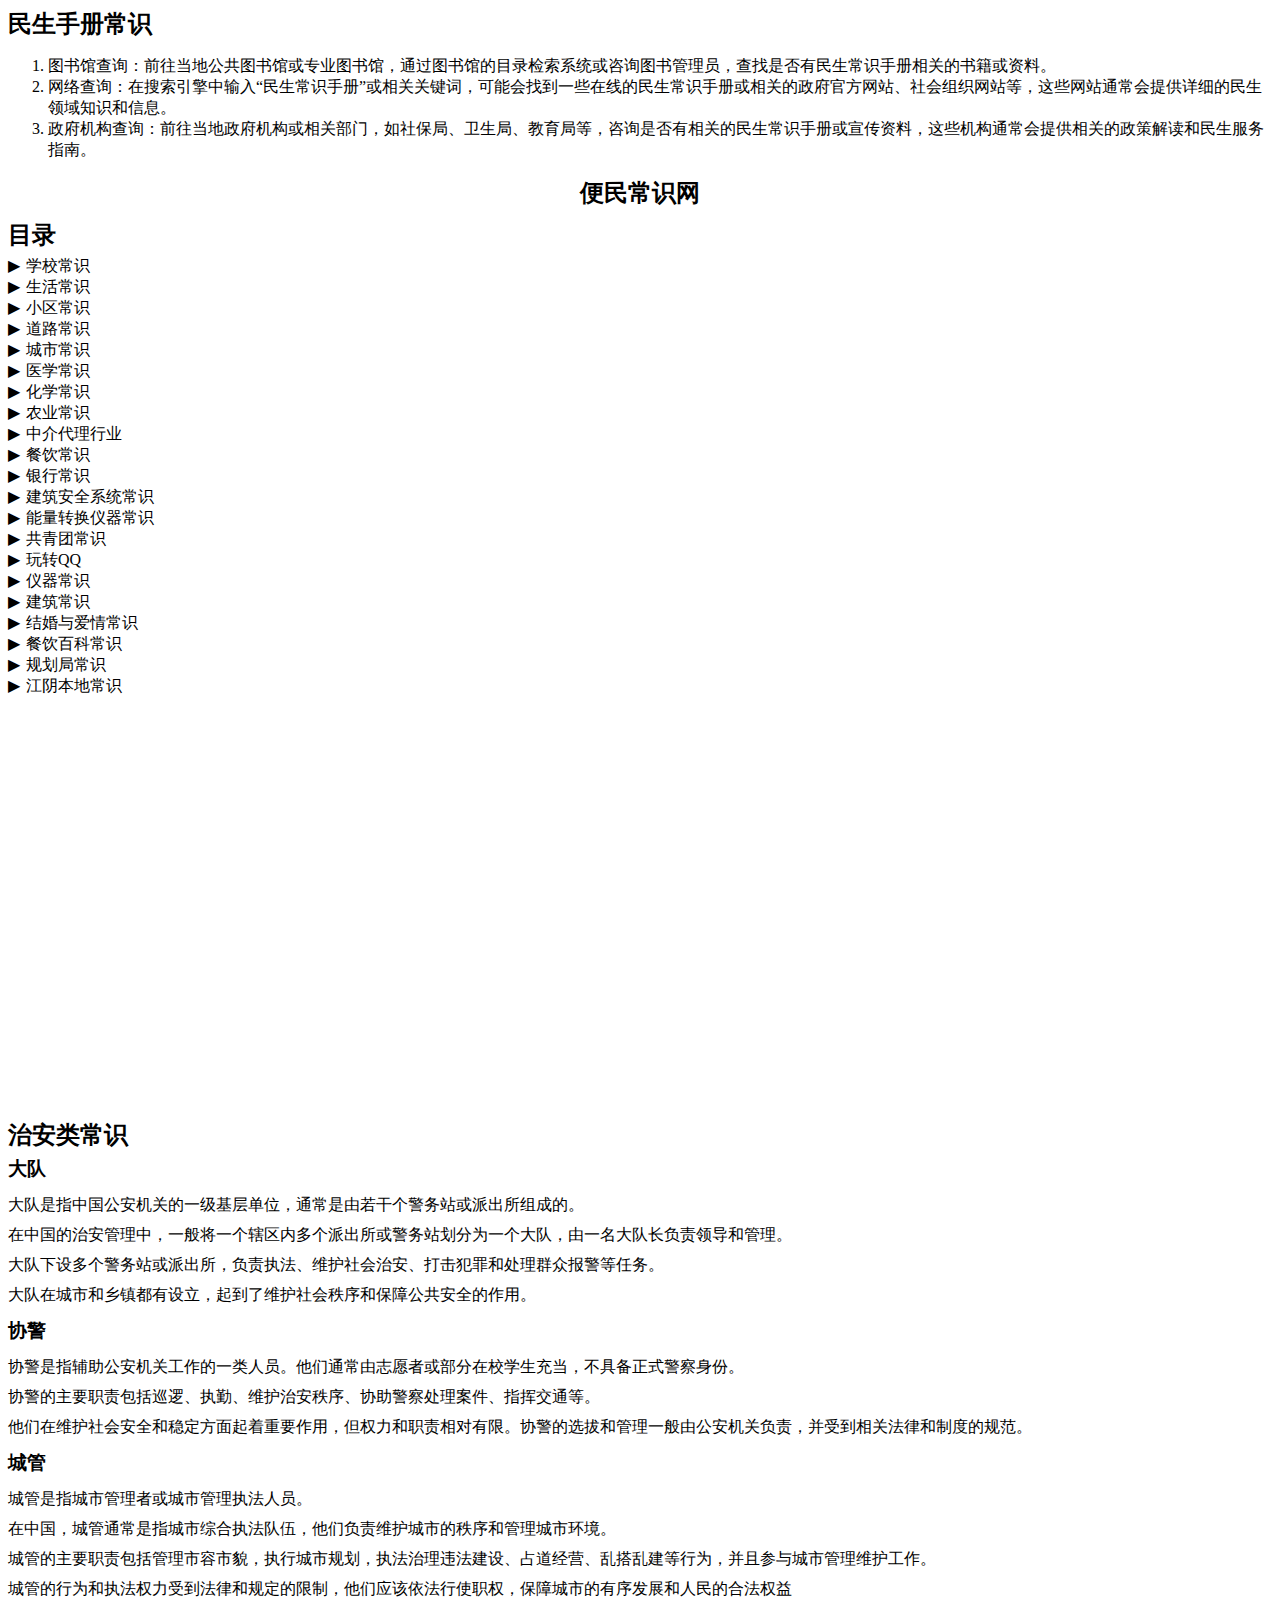
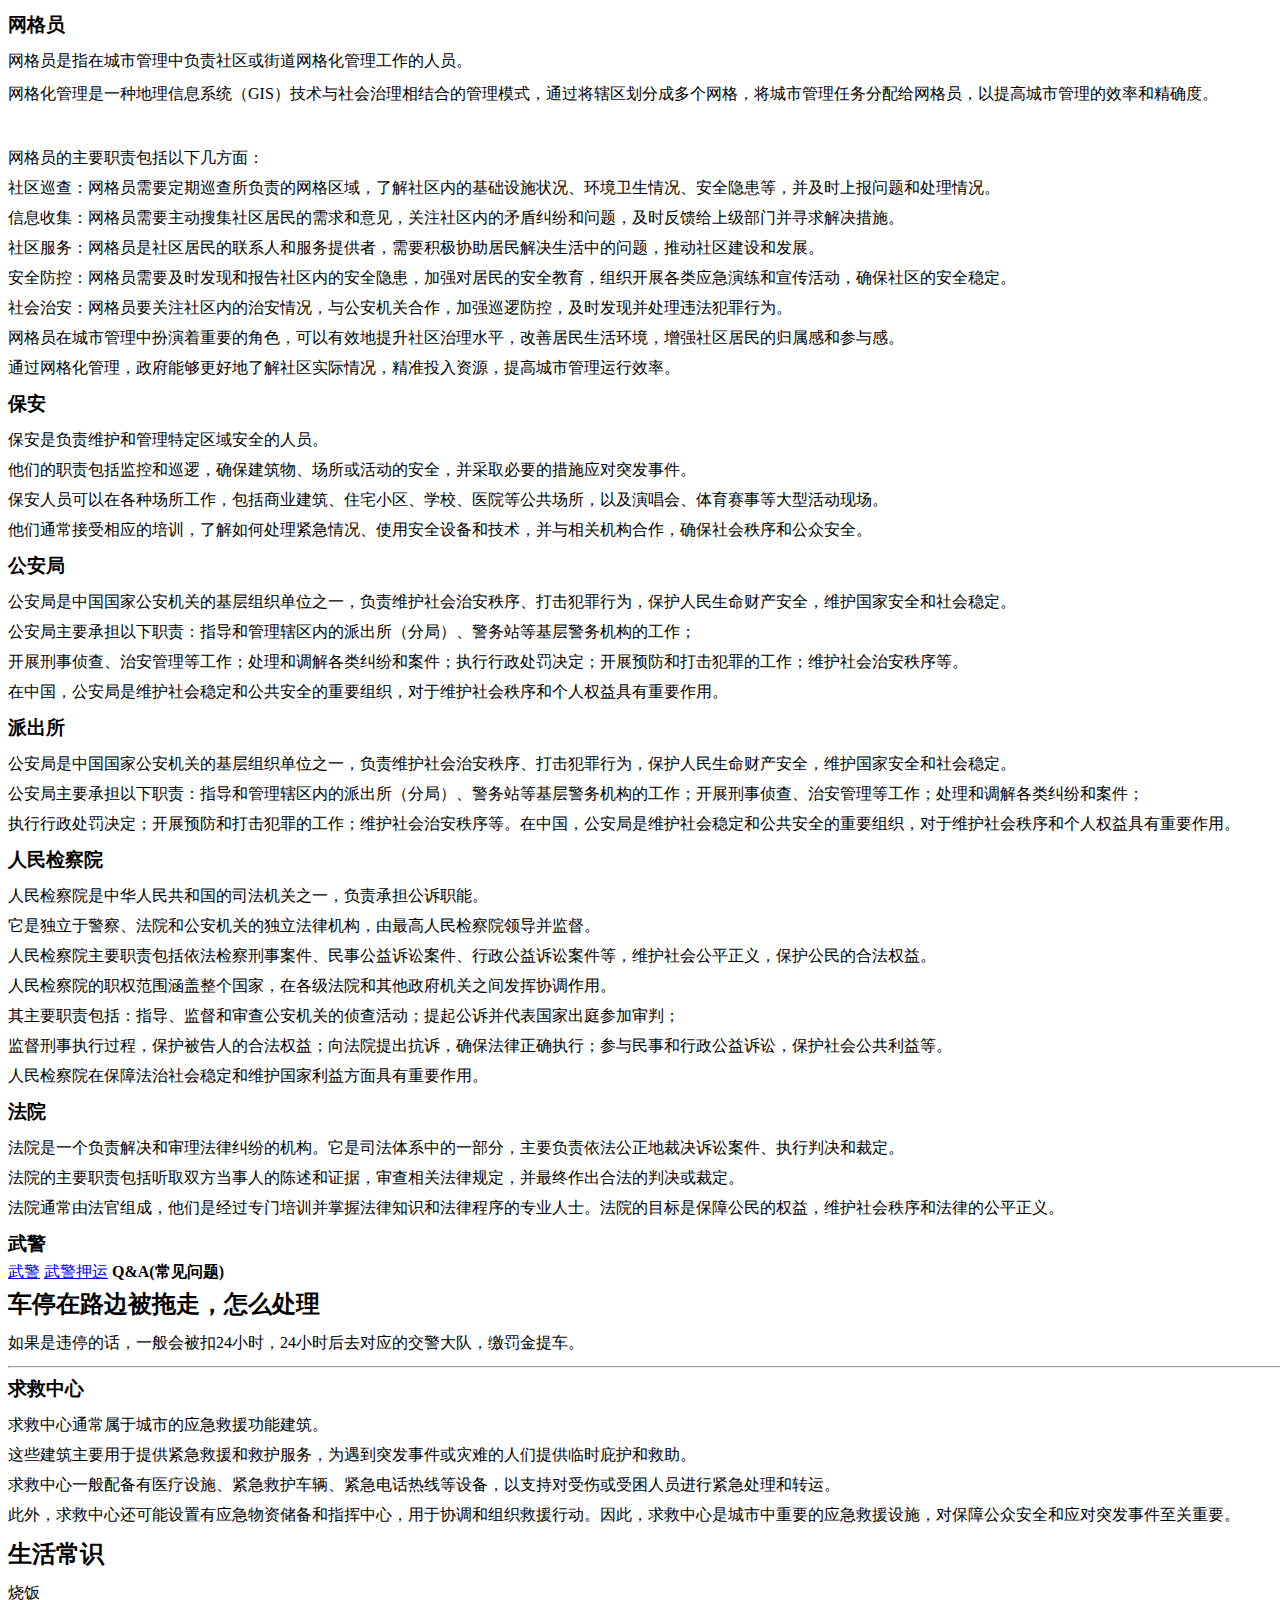
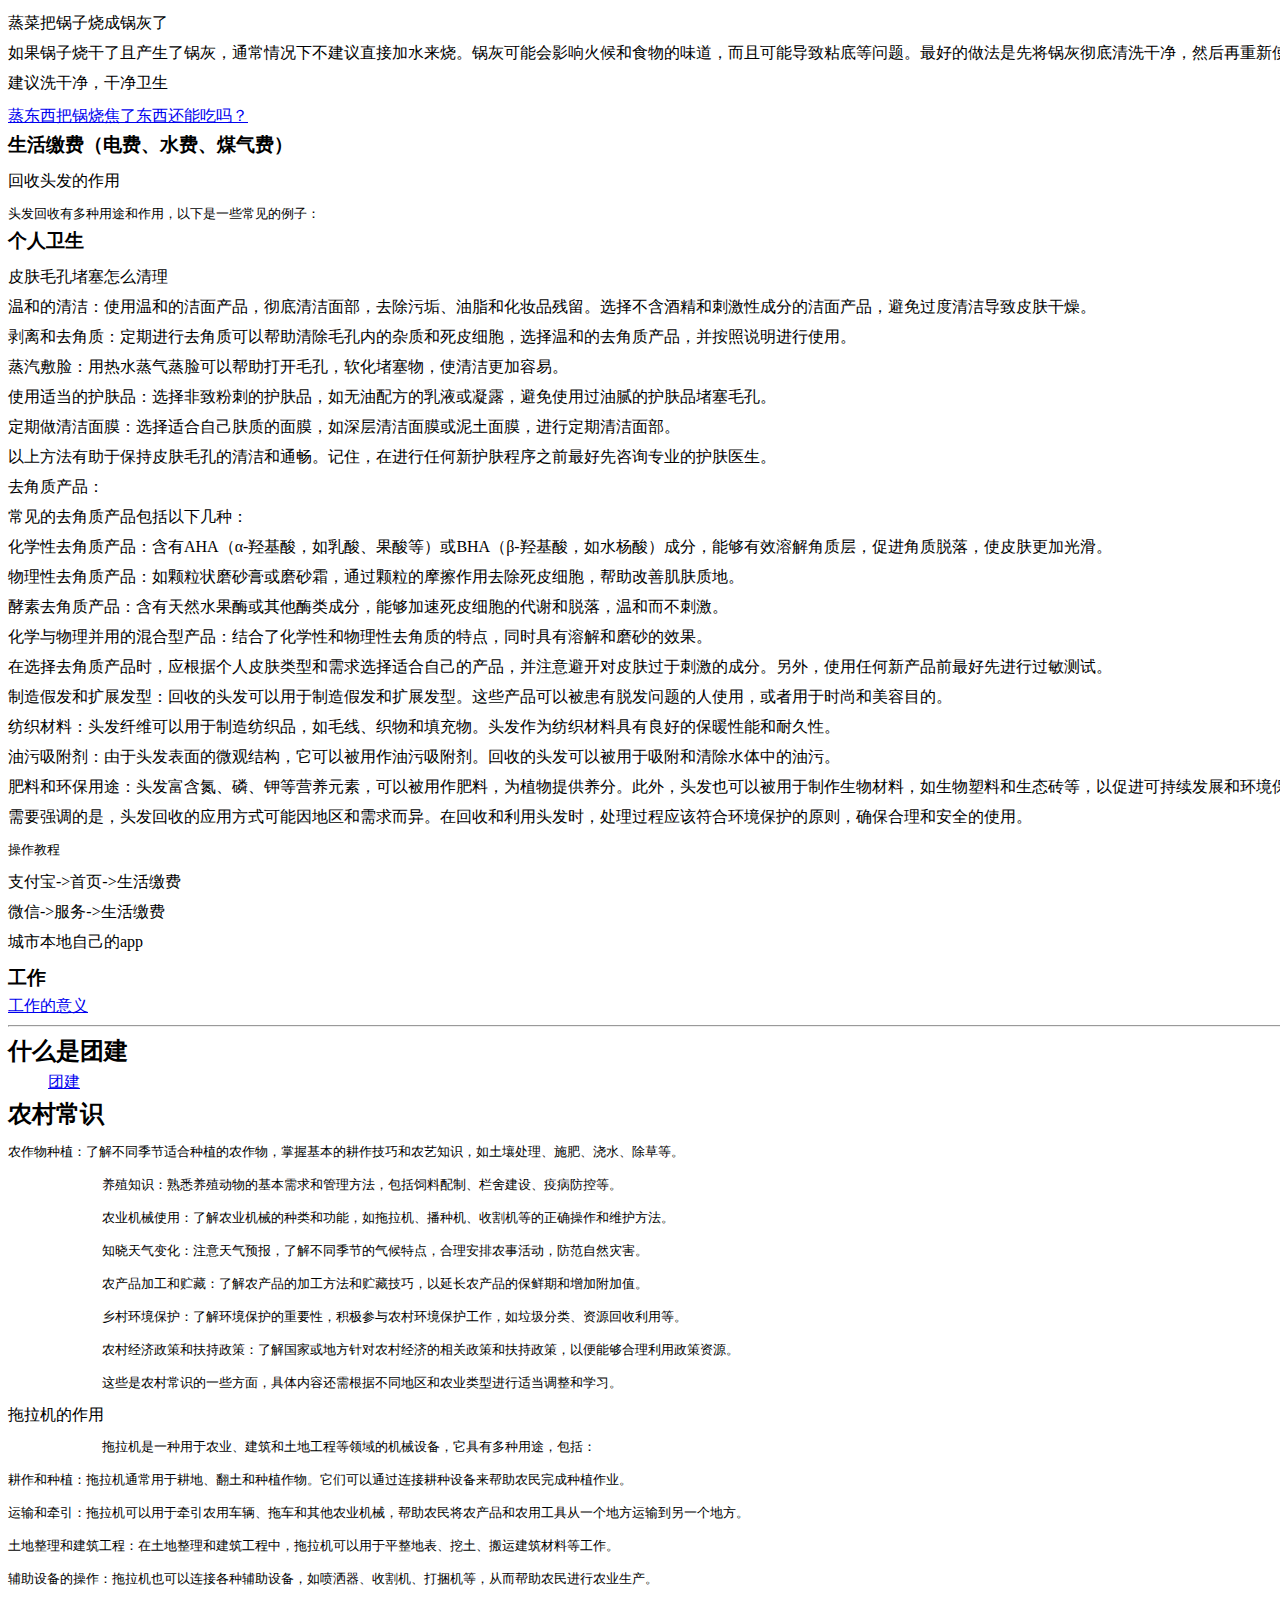
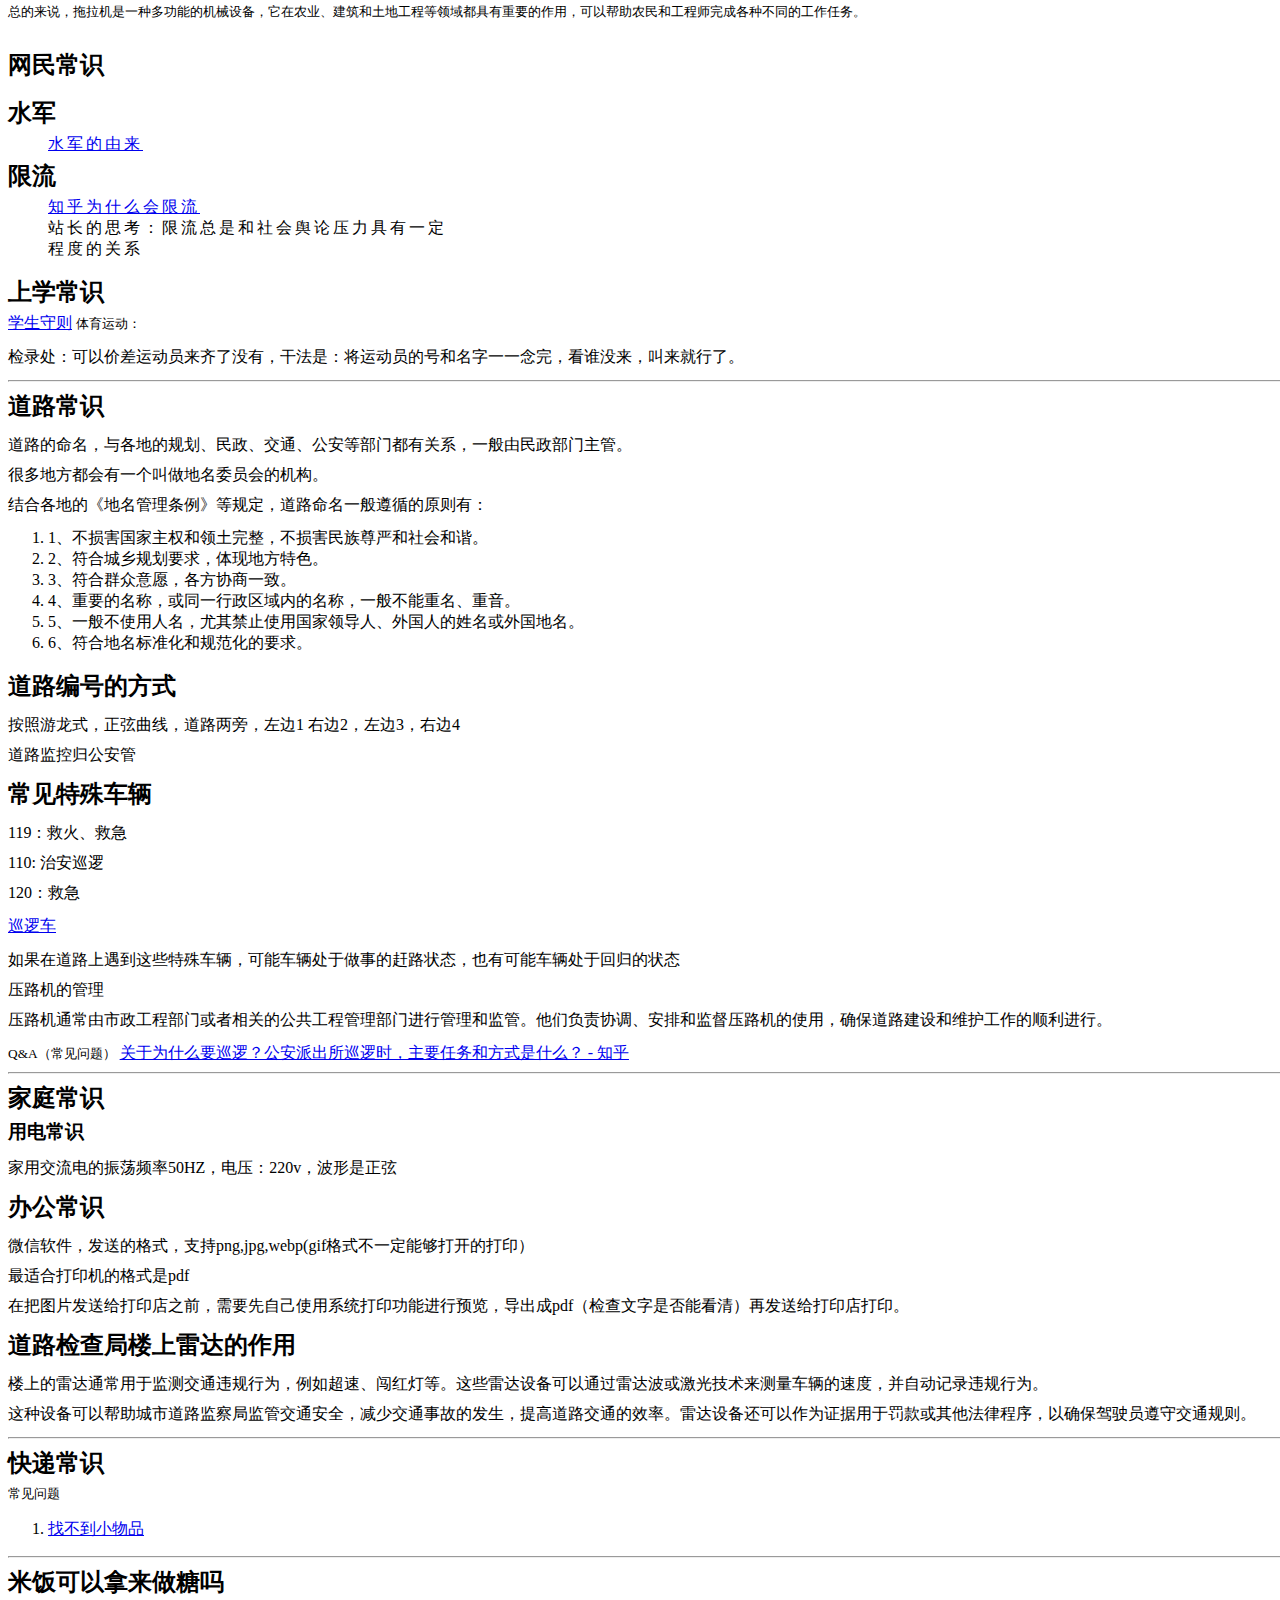
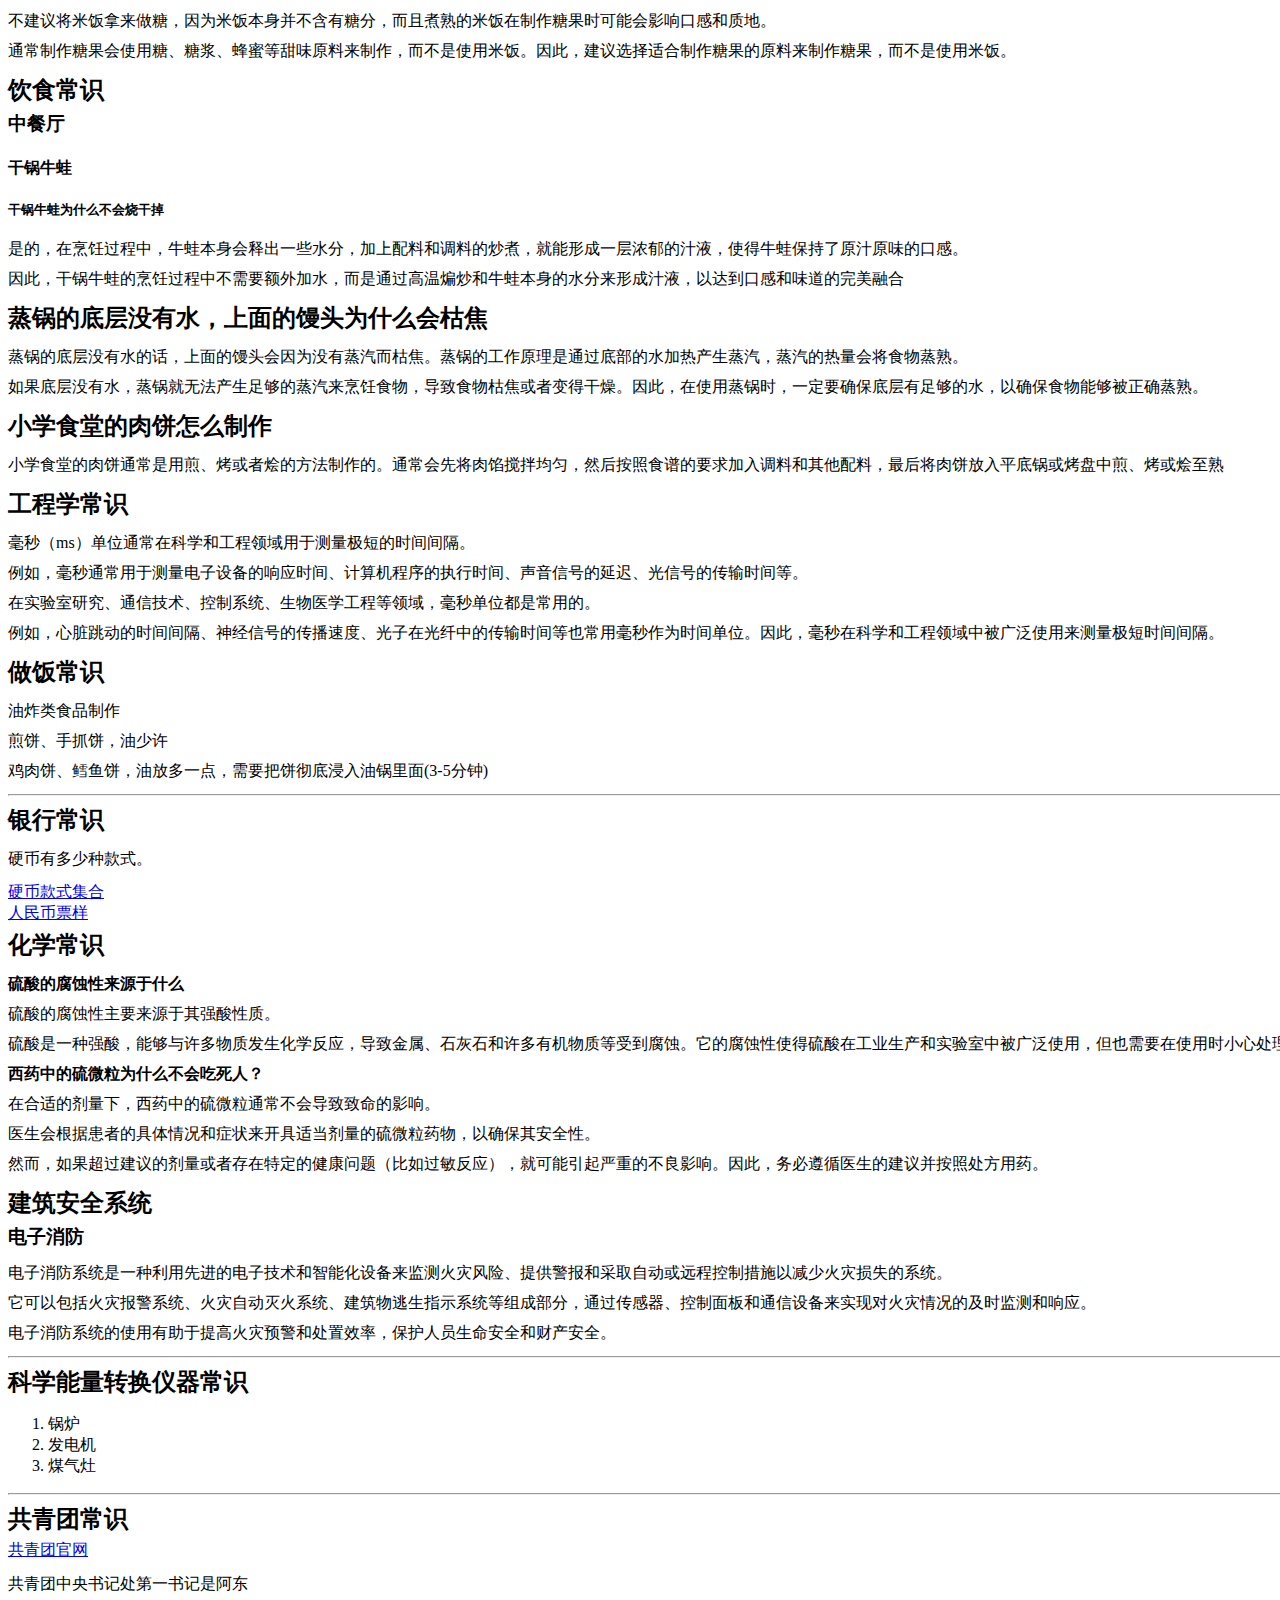
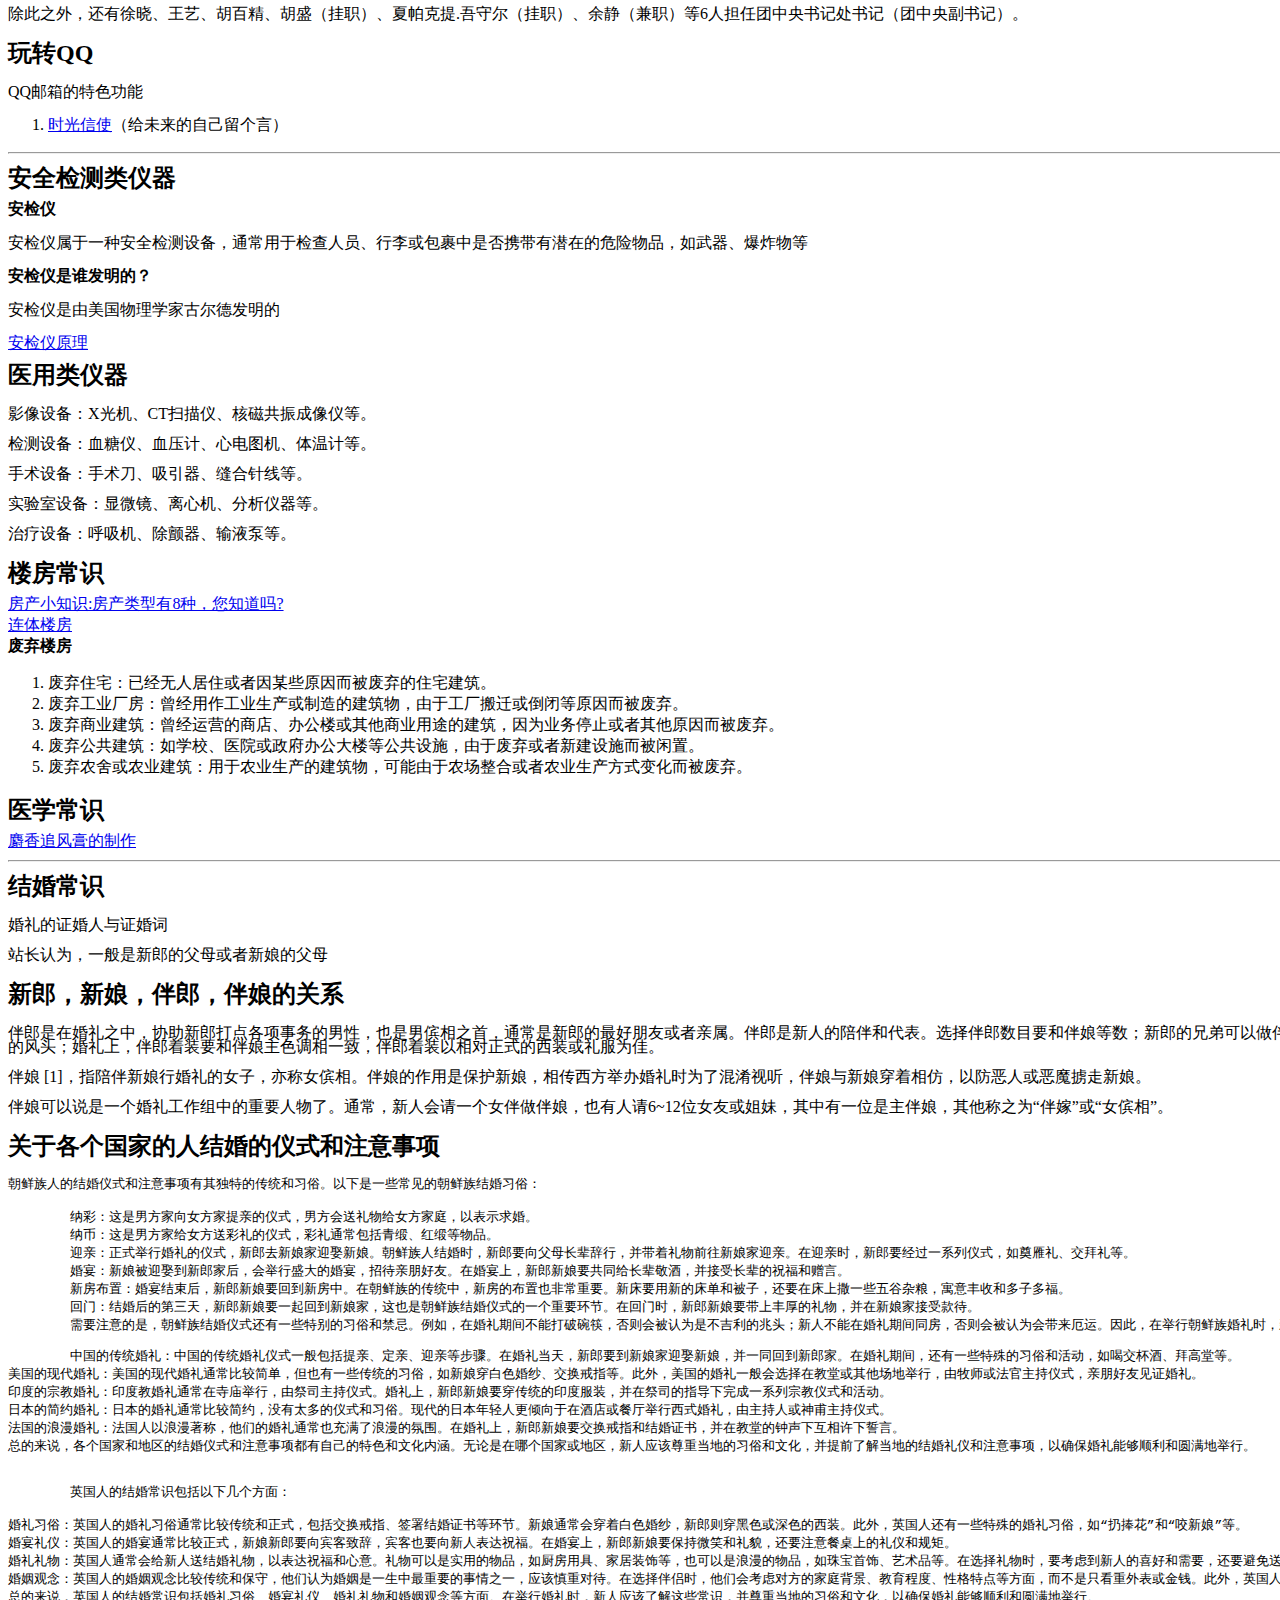
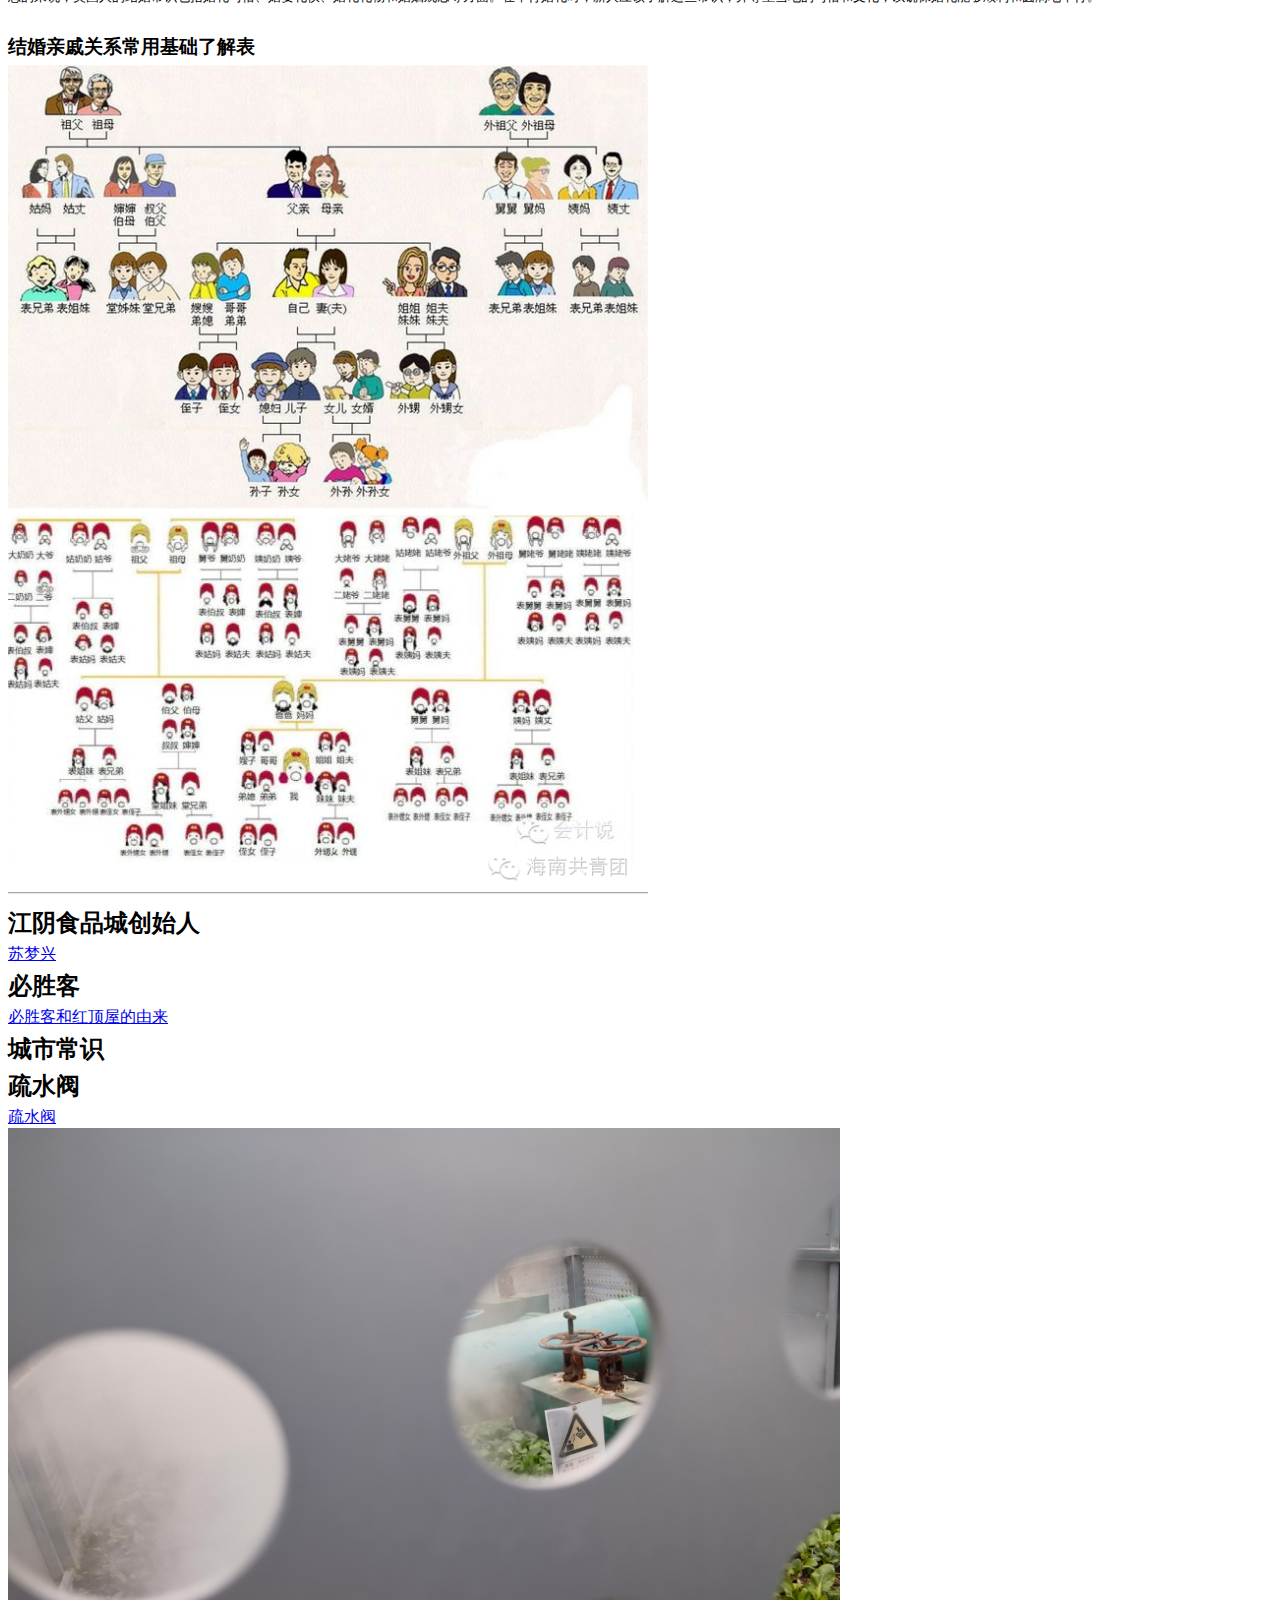
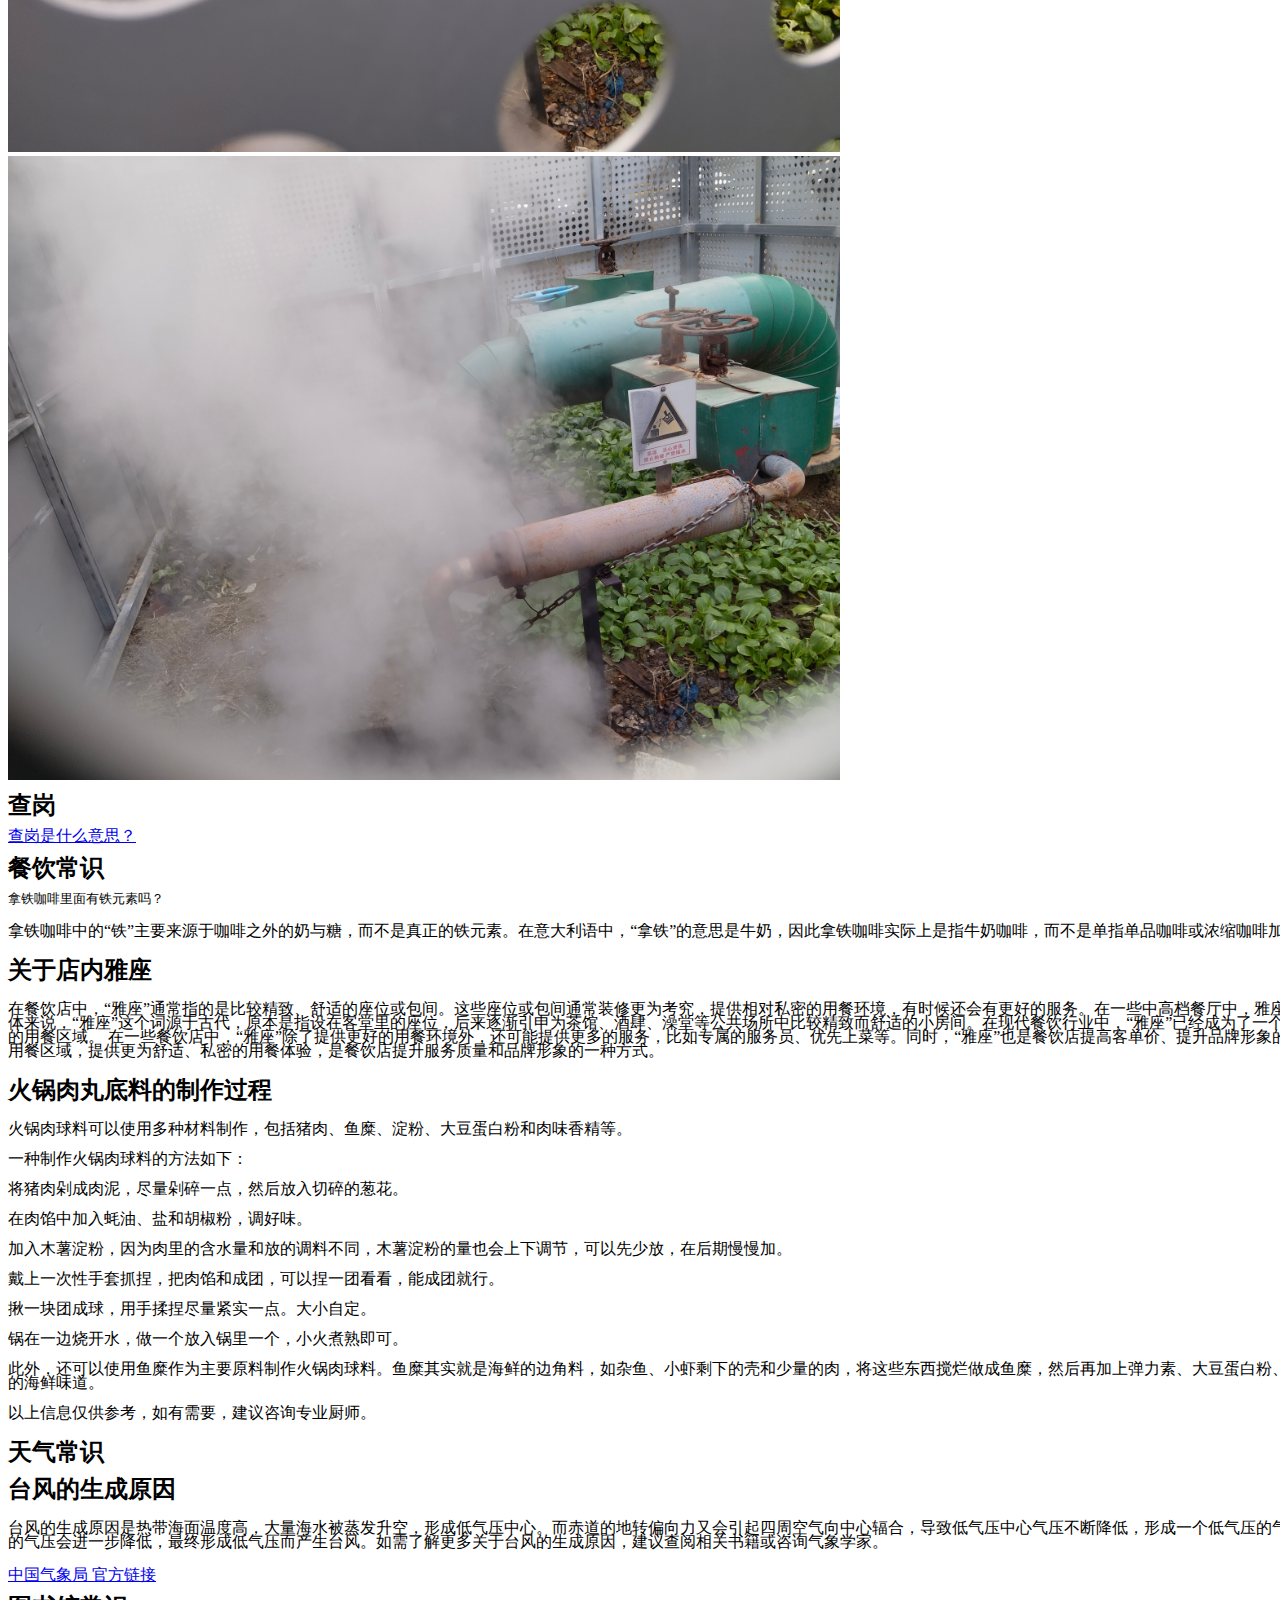
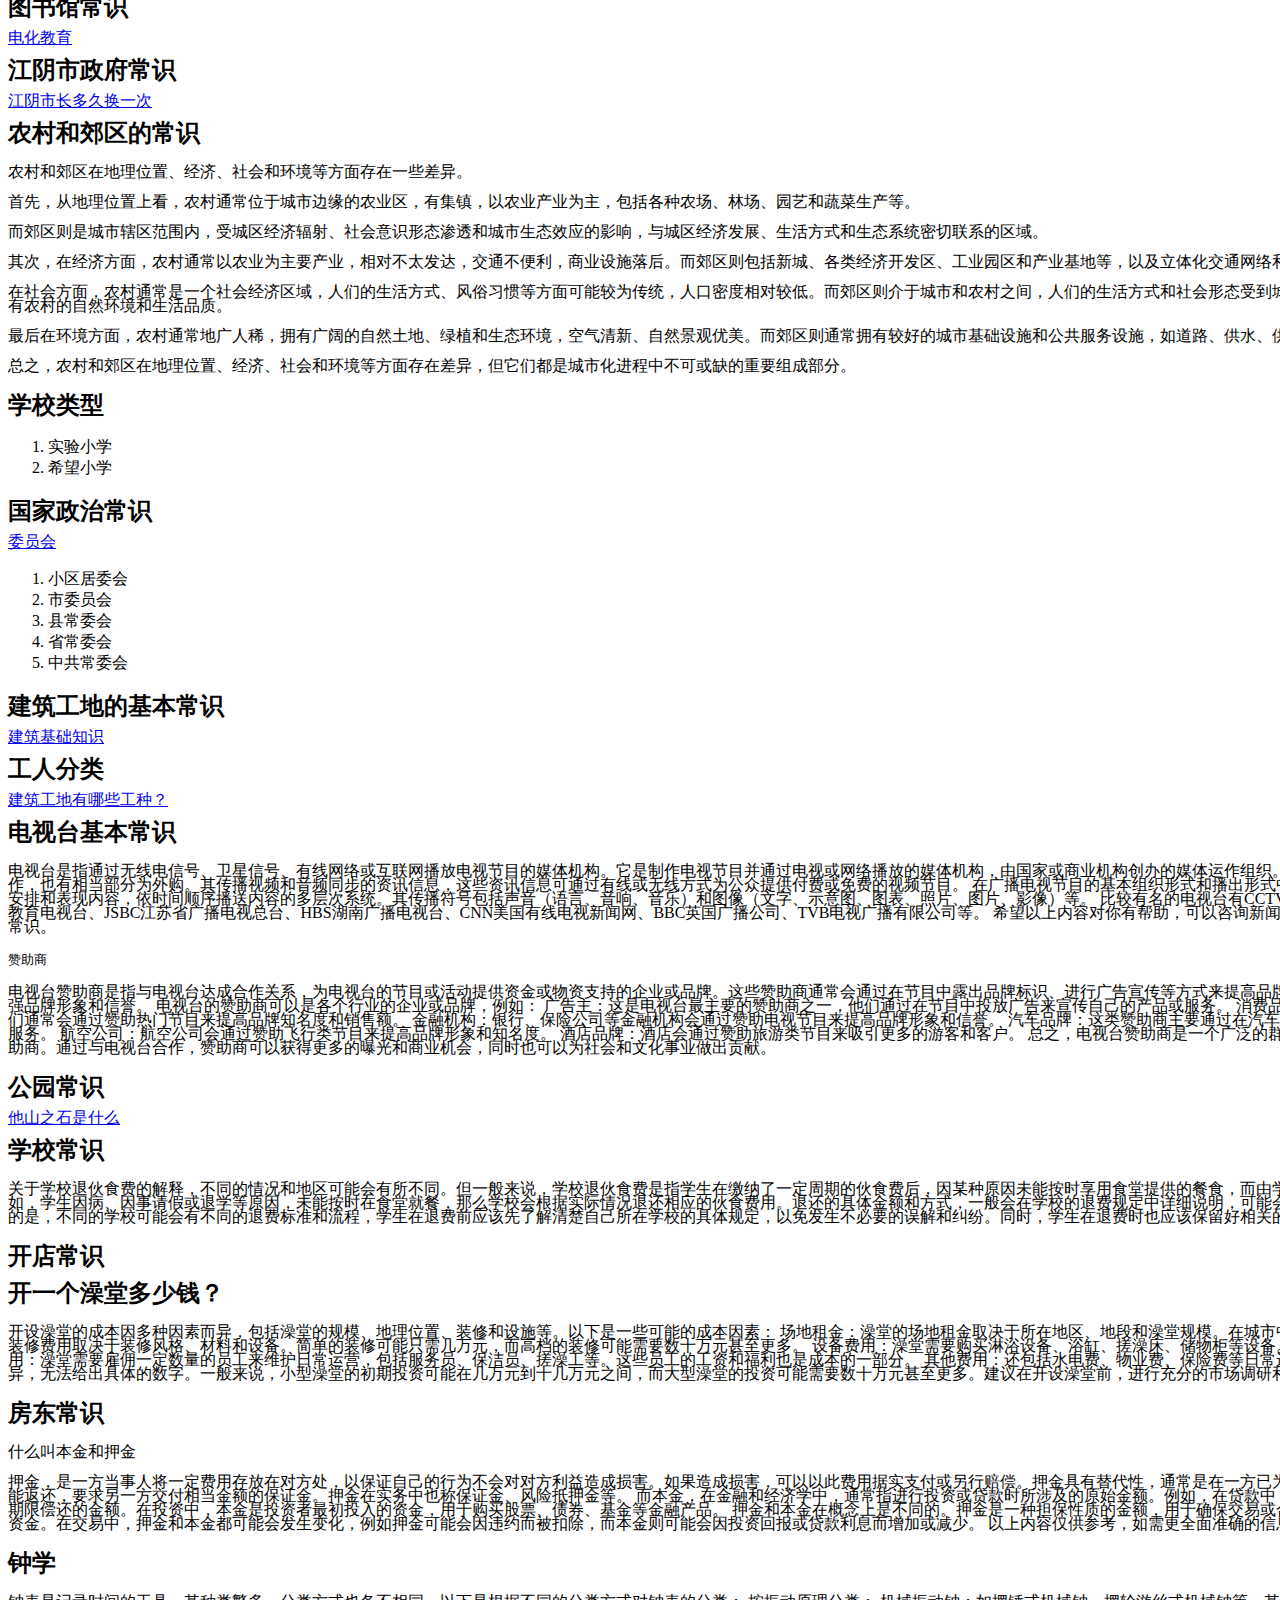
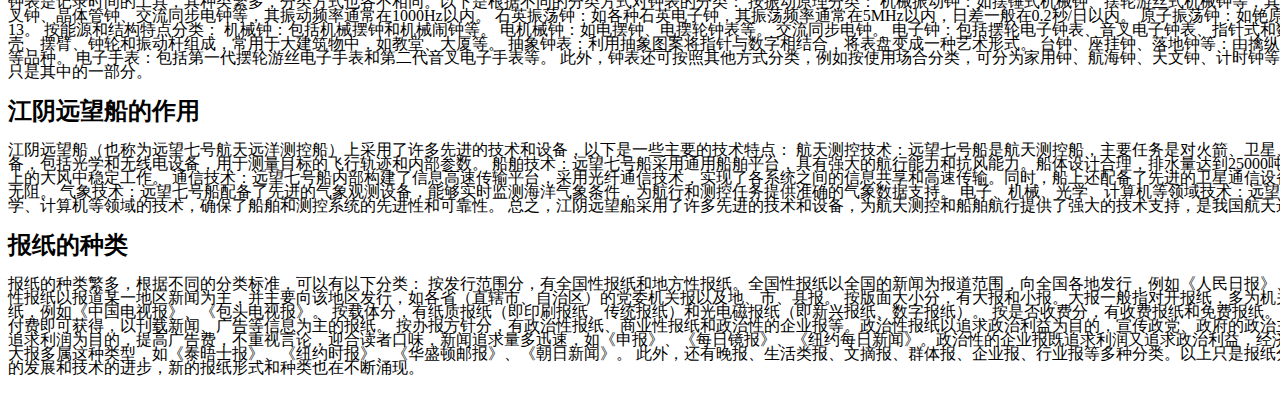
<file: index.html>
<!DOCTYPE html>
<html lang="en">
<head>
    <meta charset="UTF-8">
    <meta http-equiv="X-UA-Compatible" content="IE=edge">
    <meta name="viewport" content="width=device-width, initial-scale=1.0">
    <title>便民常识网</title>
    <link rel="stylesheet" href="treeview.css">
    <style>
        dl > dd
        {
            width: 25%;
            letter-spacing: 3px;
        }
        h1,h2,h3
        {
            margin-top: 5px;
            margin-bottom: 5px;
        }
        p
        {
            /* display: inline; */
            line-height: 14px;
            /* word-wrap: break-word; */

        }
        #right
        {
            word-wrap: break-word;
        }
        #back-to-top {
      position: fixed;
      bottom: 20px;
      right: 20px;
      display: none;
      height: 50px;
      width: 50px;
    }
    </style>
</head>
<body>
    <h2>民生手册常识</h2>
    <ol>
        <li>图书馆查询：前往当地公共图书馆或专业图书馆，通过图书馆的目录检索系统或咨询图书管理员，查找是否有民生常识手册相关的书籍或资料。</li>
        <li>网络查询：在搜索引擎中输入“民生常识手册”或相关关键词，可能会找到一些在线的民生常识手册或相关的政府官方网站、社会组织网站等，这些网站通常会提供详细的民生领域知识和信息。</li>
        <li>政府机构查询：前往当地政府机构或相关部门，如社保局、卫生局、教育局等，咨询是否有相关的民生常识手册或宣传资料，这些机构通常会提供相关的政策解读和民生服务指南。</li>
    </ol>
    <!-- index样式 -->
    <h2 align="center">便民常识网</h2>
    <ul id="myUL">
        <h2>目录</h2>
    </ul>
    <div id="right">
        <h2 name="zhian">治安类常识</h2>
        <h3>大队</h3>
        <p>大队是指中国公安机关的一级基层单位，通常是由若干个警务站或派出所组成的。</p>
        <p>在中国的治安管理中，一般将一个辖区内多个派出所或警务站划分为一个大队，由一名大队长负责领导和管理。</p>
        <p>大队下设多个警务站或派出所，负责执法、维护社会治安、打击犯罪和处理群众报警等任务。</p>
        <p>大队在城市和乡镇都有设立，起到了维护社会秩序和保障公共安全的作用。</p>
        <h3>协警</h3>
        <p>协警是指辅助公安机关工作的一类人员。他们通常由志愿者或部分在校学生充当，不具备正式警察身份。</p>
        <p>协警的主要职责包括巡逻、执勤、维护治安秩序、协助警察处理案件、指挥交通等。</p>
        <p>他们在维护社会安全和稳定方面起着重要作用，但权力和职责相对有限。协警的选拔和管理一般由公安机关负责，并受到相关法律和制度的规范。</p>
        <h3>城管</h3>
        <p>城管是指城市管理者或城市管理执法人员。</p>
        <p>在中国，城管通常是指城市综合执法队伍，他们负责维护城市的秩序和管理城市环境。</p>
        <p>城管的主要职责包括管理市容市貌，执行城市规划，执法治理违法建设、占道经营、乱搭乱建等行为，并且参与城市管理维护工作。</p>
        <p>城管的行为和执法权力受到法律和规定的限制，他们应该依法行使职权，保障城市的有序发展和人民的合法权益</p>
        <h3>网格员</h3>
        <p>网格员是指在城市管理中负责社区或街道网格化管理工作的人员。</p>
        网格化管理是一种地理信息系统（GIS）技术与社会治理相结合的管理模式，通过将辖区划分成多个网格，将城市管理任务分配给网格员，以提高城市管理的效率和精确度。</p>
        <p>网格员的主要职责包括以下几方面：</p>
        <p>社区巡查：网格员需要定期巡查所负责的网格区域，了解社区内的基础设施状况、环境卫生情况、安全隐患等，并及时上报问题和处理情况。</p>
        <p>信息收集：网格员需要主动搜集社区居民的需求和意见，关注社区内的矛盾纠纷和问题，及时反馈给上级部门并寻求解决措施。</p>
        <p>社区服务：网格员是社区居民的联系人和服务提供者，需要积极协助居民解决生活中的问题，推动社区建设和发展。</p>
        <p>安全防控：网格员需要及时发现和报告社区内的安全隐患，加强对居民的安全教育，组织开展各类应急演练和宣传活动，确保社区的安全稳定。</p>
        <p>社会治安：网格员要关注社区内的治安情况，与公安机关合作，加强巡逻防控，及时发现并处理违法犯罪行为。</p>
        <p>网格员在城市管理中扮演着重要的角色，可以有效地提升社区治理水平，改善居民生活环境，增强社区居民的归属感和参与感。</p>
        <p>通过网格化管理，政府能够更好地了解社区实际情况，精准投入资源，提高城市管理运行效率。</p>
        <h3>保安</h3>
        <p>保安是负责维护和管理特定区域安全的人员。</p>
        <p>他们的职责包括监控和巡逻，确保建筑物、场所或活动的安全，并采取必要的措施应对突发事件。</p>
        <p>保安人员可以在各种场所工作，包括商业建筑、住宅小区、学校、医院等公共场所，以及演唱会、体育赛事等大型活动现场。</p>
        <p>他们通常接受相应的培训，了解如何处理紧急情况、使用安全设备和技术，并与相关机构合作，确保社会秩序和公众安全。</p>
        <h3>公安局</h3>
        <p>公安局是中国国家公安机关的基层组织单位之一，负责维护社会治安秩序、打击犯罪行为，保护人民生命财产安全，维护国家安全和社会稳定。</p>
        <p>公安局主要承担以下职责：指导和管理辖区内的派出所（分局）、警务站等基层警务机构的工作；</p>
        <p>开展刑事侦查、治安管理等工作；处理和调解各类纠纷和案件；执行行政处罚决定；开展预防和打击犯罪的工作；维护社会治安秩序等。</p>
        <p>在中国，公安局是维护社会稳定和公共安全的重要组织，对于维护社会秩序和个人权益具有重要作用。</p>
        <h3>派出所</h3>
        <p>公安局是中国国家公安机关的基层组织单位之一，负责维护社会治安秩序、打击犯罪行为，保护人民生命财产安全，维护国家安全和社会稳定。</p>
        <p>公安局主要承担以下职责：指导和管理辖区内的派出所（分局）、警务站等基层警务机构的工作；开展刑事侦查、治安管理等工作；处理和调解各类纠纷和案件；</p>
        <p>执行行政处罚决定；开展预防和打击犯罪的工作；维护社会治安秩序等。在中国，公安局是维护社会稳定和公共安全的重要组织，对于维护社会秩序和个人权益具有重要作用。</p>
        <h3>人民检察院</h3>
        <p>人民检察院是中华人民共和国的司法机关之一，负责承担公诉职能。</p>
        <p>它是独立于警察、法院和公安机关的独立法律机构，由最高人民检察院领导并监督。</p>
        <p>人民检察院主要职责包括依法检察刑事案件、民事公益诉讼案件、行政公益诉讼案件等，维护社会公平正义，保护公民的合法权益。</p>
        <p>人民检察院的职权范围涵盖整个国家，在各级法院和其他政府机关之间发挥协调作用。</p>
        <p>其主要职责包括：指导、监督和审查公安机关的侦查活动；提起公诉并代表国家出庭参加审判；</p>
        <p>监督刑事执行过程，保护被告人的合法权益；向法院提出抗诉，确保法律正确执行；参与民事和行政公益诉讼，保护社会公共利益等。</p>
        <p>人民检察院在保障法治社会稳定和维护国家利益方面具有重要作用。</p>
        <h3>法院</h3>
        <p>法院是一个负责解决和审理法律纠纷的机构。它是司法体系中的一部分，主要负责依法公正地裁决诉讼案件、执行判决和裁定。</p>
        <p>法院的主要职责包括听取双方当事人的陈述和证据，审查相关法律规定，并最终作出合法的判决或裁定。</p>
        <p>法院通常由法官组成，他们是经过专门培训并掌握法律知识和法律程序的专业人士。法院的目标是保障公民的权益，维护社会秩序和法律的公平正义。</p>
        <h3>武警</h3>
        <a href="https://baike.baidu.com/item/%E5%B8%AD%E5%9B%BD%E4%BA%BA%E6%B0%91%E6%AD%A6%E8%A3%85%E8%AD%A6%E5%AF%9F%E9%83%A8%E9%98%9F/238836">武警</a>
        <a href="https://zhidao.baidu.com/question/423724393.html#:~:text=%E6%AD%A6%E8%A3%85%E6%8A%BC%E8%BF%90%E4%B8%BB%E8%A6%81%E6%89%BF%E6%8B%85,%E7%8E%B0%E9%92%9E%E6%8A%BC%E8%BF%90%E7%AD%89%E4%B8%9A%E5%8A%A1%E3%80%82">武警押运</a>
        <b>Q&A(常见问题)</b>
        <h2>车停在路边被拖走，怎么处理</h2>
        <p>如果是违停的话，一般会被扣24小时，24小时后去对应的交警大队，缴罚金提车。</p>
        <hr/>
        <h3>求救中心</h3>
        <p>求救中心通常属于城市的应急救援功能建筑。</p>
        <p>这些建筑主要用于提供紧急救援和救护服务，为遇到突发事件或灾难的人们提供临时庇护和救助。</p>
        <p>求救中心一般配备有医疗设施、紧急救护车辆、紧急电话热线等设备，以支持对受伤或受困人员进行紧急处理和转运。</p>
        <p>此外，求救中心还可能设置有应急物资储备和指挥中心，用于协调和组织救援行动。因此，求救中心是城市中重要的应急救援设施，对保障公众安全和应对突发事件至关重要。</p>
        <h2><a name="life">生活常识</a></h2>
        <p>烧饭</p>
        <p>蒸菜把锅子烧成锅灰了</p>
        <p>如果锅子烧干了且产生了锅灰，通常情况下不建议直接加水来烧。锅灰可能会影响火候和食物的味道，而且可能导致粘底等问题。最好的做法是先将锅灰彻底清洗干净，然后再重新使用锅子进行烹饪。</p>
        <p>建议洗干净，干净卫生</p>
        <a href="https://www.toutiao.com/question/6837303308328829198/#:~:text=%E8%92%B8%E4%B8%9C%E8%A5%BF%E6%8A%8A%E9%94%85%E7%83%A7%E7%84%A6%EF%BC%8C%E9%A3%9F%E7%89%A9%E6%98%AF%E6%B2%A1%E6%9C%89%E6%AF%92%E7%9A%84%EF%BC%8C%E4%BD%86%E6%98%AF%E9%A3%9F%E7%89%A9%E4%BC%9A%E6%9C%89%E7%84%A6%E7%B3%8A%E7%9A%84%E5%91%B3%E9%81%93%EF%BC%8C%E5%BD%B1%E5%93%8D%E5%8F%A3%E6%84%9F%E3%80%82%20%E6%8A%8A%E9%A3%9F%E7%89%A9%E5%87%BA%E7%8E%B0%E7%84%A6%E7%B3%8A%E7%9A%84%E5%9C%B0%E6%96%B9%E5%8E%BB%E6%8E%89%E4%B9%9F%E6%98%AF%E5%8F%AF%E4%BB%A5%E5%90%83%E7%9A%84%E3%80%82,%E4%B8%8D%E4%BC%9A%E5%AF%B9%E8%BA%AB%E4%BD%93%E9%80%A0%E6%88%90%E4%BC%A4%E5%AE%B3%E3%80%82%20%E8%BF%99%E4%B8%AA%E5%8F%AF%E4%BB%A5%E6%94%BE%E5%BF%83%EF%BC%8C%E4%BD%86%E6%98%AF%E9%94%85%E7%83%A7%E7%84%A6%E4%BA%86%EF%BC%8C%E8%BF%98%E8%A6%81%E7%94%A8%E5%95%8A%EF%BC%8C%E4%B8%8B%E9%9D%A2%E5%88%86%E4%BA%AB%E5%87%A0%E4%B8%AA%E5%B0%8F%E5%A6%99%E6%8B%9B%EF%BC%9A%201.%E7%94%A8%E7%83%AD%E6%B0%B4%E6%B3%A1%E5%B0%B1%E5%8F%AF%E4%BB%A5%E4%BA%86%2C%E5%BE%88%E5%AE%B9%E6%98%93%E5%B0%B1%E5%8F%AF%E4%BB%A5%E6%B4%97%E5%B9%B2%E5%87%80%2C%E5%8D%83%E4%B8%87%E4%B8%8D%E8%A6%81%E7%94%A8%E9%92%A2%E4%B8%9D%E7%90%83%E5%88%B7%2C%E4%BC%9A%E6%8A%8A%E9%94%85%E5%AD%90%E5%88%B7%E5%9D%8F%2C%E5%A6%82%E6%9E%9C%E6%98%AF%E9%93%9D%E9%94%85%E5%88%B7%E4%BA%86%E4%BB%A5%E5%90%8E%E5%86%8D%E7%94%A8%E6%9D%A5%E7%85%AE%E9%A5%AD%E5%90%83%E4%BA%86%E5%AF%B9%E8%BA%AB%E4%BD%93%E5%BE%88%E4%B8%8D%E5%A5%BD%E3%80%82">蒸东西把锅烧焦了东西还能吃吗？</a>
        <h3>生活缴费（电费、水费、煤气费）</h3>
        <p>回收头发的作用</p>
        <small>头发回收有多种用途和作用，以下是一些常见的例子：</small>

        <h3><a name="grws">个人卫生</a></h3>
        <p>皮肤毛孔堵塞怎么清理</p>
        <p>温和的清洁：使用温和的洁面产品，彻底清洁面部，去除污垢、油脂和化妆品残留。选择不含酒精和刺激性成分的洁面产品，避免过度清洁导致皮肤干燥。</p>
        <p>剥离和去角质：定期进行去角质可以帮助清除毛孔内的杂质和死皮细胞，选择温和的去角质产品，并按照说明进行使用。</p>
        <p>蒸汽敷脸：用热水蒸气蒸脸可以帮助打开毛孔，软化堵塞物，使清洁更加容易。</p>
        <p>使用适当的护肤品：选择非致粉刺的护肤品，如无油配方的乳液或凝露，避免使用过油腻的护肤品堵塞毛孔。</p>
        <p>定期做清洁面膜：选择适合自己肤质的面膜，如深层清洁面膜或泥土面膜，进行定期清洁面部。</p>
        <p>以上方法有助于保持皮肤毛孔的清洁和通畅。记住，在进行任何新护肤程序之前最好先咨询专业的护肤医生。</p>
        <p>去角质产品：</p>
        <p>常见的去角质产品包括以下几种：</p>
        <p>化学性去角质产品：含有AHA（α-羟基酸，如乳酸、果酸等）或BHA（β-羟基酸，如水杨酸）成分，能够有效溶解角质层，促进角质脱落，使皮肤更加光滑。</p>
        <p>物理性去角质产品：如颗粒状磨砂膏或磨砂霜，通过颗粒的摩擦作用去除死皮细胞，帮助改善肌肤质地。</p>
        <p>酵素去角质产品：含有天然水果酶或其他酶类成分，能够加速死皮细胞的代谢和脱落，温和而不刺激。</p>
        <p>化学与物理并用的混合型产品：结合了化学性和物理性去角质的特点，同时具有溶解和磨砂的效果。</p>
        <p>在选择去角质产品时，应根据个人皮肤类型和需求选择适合自己的产品，并注意避开对皮肤过于刺激的成分。另外，使用任何新产品前最好先进行过敏测试。</p>
        <p>制造假发和扩展发型：回收的头发可以用于制造假发和扩展发型。这些产品可以被患有脱发问题的人使用，或者用于时尚和美容目的。</p>
        <p>纺织材料：头发纤维可以用于制造纺织品，如毛线、织物和填充物。头发作为纺织材料具有良好的保暖性能和耐久性。</p>
        <p>油污吸附剂：由于头发表面的微观结构，它可以被用作油污吸附剂。回收的头发可以被用于吸附和清除水体中的油污。</p>
        <p>肥料和环保用途：头发富含氮、磷、钾等营养元素，可以被用作肥料，为植物提供养分。此外，头发也可以被用于制作生物材料，如生物塑料和生态砖等，以促进可持续发展和环境保护。</p>
        <p>需要强调的是，头发回收的应用方式可能因地区和需求而异。在回收和利用头发时，处理过程应该符合环境保护的原则，确保合理和安全的使用。</p>
        <small>操作教程</small><br/>
        <p>支付宝->首页->生活缴费</p>
        <p>微信->服务->生活缴费</p>
        <p>城市本地自己的app</p>
        <h3>工作</h3>
        <a href="https://zhuanlan.zhihu.com/p/100724898">工作的意义</a>
        <hr/>
        <h2>什么是团建</h2>
        <dd><a href="https://www.zhihu.com/question/333558077">团建</a></dd>
        <h2>农村常识</h2>
        <pre>农作物种植：了解不同季节适合种植的农作物，掌握基本的耕作技巧和农艺知识，如土壤处理、施肥、浇水、除草等。

            养殖知识：熟悉养殖动物的基本需求和管理方法，包括饲料配制、栏舍建设、疫病防控等。
            
            农业机械使用：了解农业机械的种类和功能，如拖拉机、播种机、收割机等的正确操作和维护方法。
            
            知晓天气变化：注意天气预报，了解不同季节的气候特点，合理安排农事活动，防范自然灾害。
            
            农产品加工和贮藏：了解农产品的加工方法和贮藏技巧，以延长农产品的保鲜期和增加附加值。
            
            乡村环境保护：了解环境保护的重要性，积极参与农村环境保护工作，如垃圾分类、资源回收利用等。
            
            农村经济政策和扶持政策：了解国家或地方针对农村经济的相关政策和扶持政策，以便能够合理利用政策资源。
            
            这些是农村常识的一些方面，具体内容还需根据不同地区和农业类型进行适当调整和学习。</pre>
        <p>拖拉机的作用</p>
        <pre>
            拖拉机是一种用于农业、建筑和土地工程等领域的机械设备，它具有多种用途，包括：

耕作和种植：拖拉机通常用于耕地、翻土和种植作物。它们可以通过连接耕种设备来帮助农民完成种植作业。

运输和牵引：拖拉机可以用于牵引农用车辆、拖车和其他农业机械，帮助农民将农产品和农用工具从一个地方运输到另一个地方。

土地整理和建筑工程：在土地整理和建筑工程中，拖拉机可以用于平整地表、挖土、搬运建筑材料等工作。

辅助设备的操作：拖拉机也可以连接各种辅助设备，如喷洒器、收割机、打捆机等，从而帮助农民进行农业生产。

总的来说，拖拉机是一种多功能的机械设备，它在农业、建筑和土地工程等领域都具有重要的作用，可以帮助农民和工程师完成各种不同的工作任务。
        </pre>
        <h2>网民常识</h2>
        <dl>
            <dt><h2>水军</h2></dt>
            <dd><a href="https://zhuanlan.zhihu.com/p/290792429#:~:text=%E6%B0%B4%E5%86%9B%EF%BC%8C%E5%8D%B3%E5%8F%97%E9%9B%87%E4%BA%8E%E7%BD%91%E7%BB%9C%E5%85%AC%E5%85%B3%E5%85%AC%E5%8F%B8%E3%80%81%E4%BB%A5%E5%8F%91%E5%B8%96%E5%9B%9E%E5%B8%96%E4%B8%BA%E4%B8%BB%E8%A6%81%E6%89%8B%E6%AE%B5%E3%80%81%E4%B8%BA%E9%9B%87%E4%B8%BB%E8%BF%9B%E8%A1%8C%E7%BD%91%E7%BB%9C%E9%80%A0%E5%8A%BF%E7%9A%84%E7%BD%91%E7%BB%9C%E4%BA%BA%E5%91%98%EF%BC%8C%E6%9C%89%E4%B8%93%E8%81%8C%E5%92%8C%E5%85%BC%E8%81%8C%E4%B9%8B%E5%88%86%E3%80%82,%E4%B8%80%E8%88%AC%E6%9D%A5%E8%AE%B2%EF%BC%8C%E5%8F%91%E5%B8%96%E5%9B%9E%E5%B8%96%E9%80%A0%E5%8A%BF%E5%B8%B8%E5%B8%B8%E9%9C%80%E8%A6%81%E6%88%90%E7%99%BE%E4%B8%8A%E5%8D%83%E4%B8%AA%E4%BA%BA%E5%85%B1%E5%90%8C%E5%AE%8C%E6%88%90%EF%BC%8C%E9%82%A3%E4%BA%9B%E4%B8%B4%E6%97%B6%E5%9C%A8%E7%BD%91%E4%B8%8A%E5%BE%81%E9%9B%86%E6%9D%A5%E7%9A%84%E5%8F%91%E5%B8%96%E7%9A%84%E4%BA%BA%E5%9C%A8%E8%A1%8C%E5%86%85%E8%A2%AB%E5%8F%AB%E5%81%9A%E2%80%9C%E7%BD%91%E7%BB%9C%E6%B0%B4%E5%86%9B%E2%80%9D%E3%80%82">水军的由来</a></dd>
            <dt><h2>限流</h2></dt>
            <dd><a href="https://www.zhihu.com/question/336367454">知乎为什么会限流</a></dd>
            <dd>站长的思考：限流总是和社会舆论压力具有一定程度的关系</dd>
        </dl>
        <h2>上学常识</h2>
        <a href="http://www.moe.gov.cn/srcsite/A06/s3325/201508/t20150827_203482.html">学生守则</a>
        <small>体育运动：</small>
        <p>检录处：可以价差运动员来齐了没有，干法是：将运动员的号和名字一一念完，看谁没来，叫来就行了。</p>
        <hr/>
        <h2>道路常识</h2>
        <p>道路的命名，与各地的规划、民政、交通、公安等部门都有关系，一般由民政部门主管。</p>
        <p>很多地方都会有一个叫做地名委员会的机构。</p>
        <p>结合各地的《地名管理条例》等规定，道路命名一般遵循的原则有：</p>
        <ol>
           <li>1、不损害国家主权和领土完整，不损害民族尊严和社会和谐。</li>
           <li>2、符合城乡规划要求，体现地方特色。</li>
           <li>3、符合群众意愿，各方协商一致。</li>
           <li>4、重要的名称，或同一行政区域内的名称，一般不能重名、重音。</li>
           <li>5、一般不使用人名，尤其禁止使用国家领导人、外国人的姓名或外国地名。</li>
           <li>6、符合地名标准化和规范化的要求。</li> 
        </ol>
        <h2>道路编号的方式</h2>
        <p>按照游龙式，正弦曲线，道路两旁，左边1 右边2，左边3，右边4</p>
        <p>道路监控归公安管</p>
        <h2>常见特殊车辆</h2>
        <p>119：救火、救急</p>
        <p>110: 治安巡逻</p>
        <p>120：救急</p>
        <a href="https://baike.baidu.com/item/%E5%B7%A1%E9%80%BB%E8%BD%A6/2847805">巡逻车</a>
        <p>如果在道路上遇到这些特殊车辆，可能车辆处于做事的赶路状态，也有可能车辆处于回归的状态</p>
        <p>压路机的管理</p>
        <p>压路机通常由市政工程部门或者相关的公共工程管理部门进行管理和监管。他们负责协调、安排和监督压路机的使用，确保道路建设和维护工作的顺利进行。</p>
        <small>Q&A（常见问题）</small>
        <a href="https://zhuanlan.zhihu.com/p/523143752#:~:text=%E5%B7%A1%E9%80%BB%E5%B7%A5%E4%BD%9C%E7%9A%84%E4%B8%BB%E8%A6%81%E4%BB%BB%E5%8A%A1%EF%BC%9A%20%EF%BC%88%E4%B8%80%EF%BC%89%E7%BB%B4%E6%8A%A4%E5%B7%A1%E9%80%BB%E5%8C%BA%E5%9F%9F%E7%89%B9%E5%88%AB%E6%98%AF%E5%85%9A%E6%94%BF%E6%9C%BA%E5%85%B3%E3%80%81%E9%87%8D%E7%82%B9%E8%A6%81%E5%AE%B3%E9%83%A8%E4%BD%8D%E3%80%81%E5%A4%A7%E5%9E%8B%E5%85%AC%E5%85%B1%E5%9C%BA%E6%89%80%E3%80%81%E6%A0%A1%E5%9B%AD%E5%91%A8%E8%BE%B9%E3%80%81%E5%A4%A7%E5%9E%8B%E5%B1%85%E6%B0%91%E5%8C%BA%E7%AD%89%E9%87%8D%E7%82%B9%E5%9C%B0%E5%8C%BA%E7%9A%84%E6%B2%BB%E5%AE%89%E7%A7%A9%E5%BA%8F%EF%BC%9B%20%EF%BC%88%E4%BA%8C%EF%BC%89%E5%AF%B9%E5%8F%AF%E7%96%91%E4%BA%BA%E5%91%98%E4%BE%9D%E6%B3%95%E8%BF%9B%E8%A1%8C%E7%9B%98%E9%97%AE%E5%92%8C%E6%A3%80%E6%9F%A5%EF%BC%9B,%EF%BC%88%E4%B8%89%EF%BC%89%E5%AF%B9%E5%8F%AF%E7%96%91%E7%89%A9%E5%93%81%E4%BE%9D%E6%B3%95%E8%BF%9B%E8%A1%8C%E6%A3%80%E6%9F%A5%EF%BC%9B%20%EF%BC%88%E5%9B%9B%EF%BC%89%E6%8A%93%E6%8D%95%E8%BF%9D%E6%B3%95%E7%8A%AF%E7%BD%AA%E5%AB%8C%E7%96%91%E4%BA%BA%E5%91%98%EF%BC%9B%20%EF%BC%88%E4%BA%94%EF%BC%89%E5%8F%8A%E6%97%B6%E5%A4%84%E7%BD%AE%E7%9F%9B%E7%9B%BE%E7%BA%A0%E7%BA%B7%EF%BC%9B%20%EF%BC%88%E5%85%AD%EF%BC%89%E6%8E%A5%E5%8F%97%E7%BE%A4%E4%BC%97%E8%AF%A2%E9%97%AE%E5%8F%8A%E5%8F%A3%E5%A4%B4%E6%8A%A5%E6%A1%88%E3%80%81%E4%B8%BE%E6%8A%A5%E3%80%81%E6%8E%A7%E5%91%8A%E3%80%82"> 关于为什么要巡逻？公安派出所巡逻时，主要任务和方式是什么？ - 知乎</a>
        <hr/>
        <h2>家庭常识</h2>
        <h3>用电常识</h3> 
        <p>家用交流电的振荡频率50HZ，电压：220v，波形是正弦</p>
        <h2>办公常识</h2>
        <p>微信软件，发送的格式，支持png,jpg,webp(gif格式不一定能够打开的打印）</p>
        <p>最适合打印机的格式是pdf</p>
        <p>在把图片发送给打印店之前，需要先自己使用系统打印功能进行预览，导出成pdf（检查文字是否能看清）再发送给打印店打印。</p>
        <h2>道路检查局楼上雷达的作用</h2>
        <p>楼上的雷达通常用于监测交通违规行为，例如超速、闯红灯等。这些雷达设备可以通过雷达波或激光技术来测量车辆的速度，并自动记录违规行为。</p>
        <p>这种设备可以帮助城市道路监察局监管交通安全，减少交通事故的发生，提高道路交通的效率。雷达设备还可以作为证据用于罚款或其他法律程序，以确保驾驶员遵守交通规则。</p>
        <hr/> 
        <!-- 民生行业分类 -->
        <h2>快递常识</h2>
        <small>常见问题</small>
        <ol>
            <li><a href="kdcs.html">找不到小物品</a></li>
        </ol>
        <hr/>
        <h2>米饭可以拿来做糖吗</h2>
        <p>不建议将米饭拿来做糖，因为米饭本身并不含有糖分，而且煮熟的米饭在制作糖果时可能会影响口感和质地。</p>
        <p>通常制作糖果会使用糖、糖浆、蜂蜜等甜味原料来制作，而不是使用米饭。因此，建议选择适合制作糖果的原料来制作糖果，而不是使用米饭。</p>
        <h2><a name="yscs">饮食常识</a></h2>
        <h3>中餐厅</h3>
        <h4>干锅牛蛙</h4>
        <h5>干锅牛蛙为什么不会烧干掉</h5>
        <p>是的，在烹饪过程中，牛蛙本身会释出一些水分，加上配料和调料的炒煮，就能形成一层浓郁的汁液，使得牛蛙保持了原汁原味的口感。</p>
        <p>因此，干锅牛蛙的烹饪过程中不需要额外加水，而是通过高温煸炒和牛蛙本身的水分来形成汁液，以达到口感和味道的完美融合</p>
        <h2>蒸锅的底层没有水，上面的馒头为什么会枯焦</h2>
        <p>蒸锅的底层没有水的话，上面的馒头会因为没有蒸汽而枯焦。蒸锅的工作原理是通过底部的水加热产生蒸汽，蒸汽的热量会将食物蒸熟。</p>
        <p>如果底层没有水，蒸锅就无法产生足够的蒸汽来烹饪食物，导致食物枯焦或者变得干燥。因此，在使用蒸锅时，一定要确保底层有足够的水，以确保食物能够被正确蒸熟。</p>
        <h2>小学食堂的肉饼怎么制作</h2>
        <p>小学食堂的肉饼通常是用煎、烤或者烩的方法制作的。通常会先将肉馅搅拌均匀，然后按照食谱的要求加入调料和其他配料，最后将肉饼放入平底锅或烤盘中煎、烤或烩至熟</p>
        <h2>工程学常识</h2>
        <p>毫秒（ms）单位通常在科学和工程领域用于测量极短的时间间隔。</p>
        <p>例如，毫秒通常用于测量电子设备的响应时间、计算机程序的执行时间、声音信号的延迟、光信号的传输时间等。</p>
        <p>在实验室研究、通信技术、控制系统、生物医学工程等领域，毫秒单位都是常用的。</p>
        <p>例如，心脏跳动的时间间隔、神经信号的传播速度、光子在光纤中的传输时间等也常用毫秒作为时间单位。因此，毫秒在科学和工程领域中被广泛使用来测量极短时间间隔。</p>
        <h2><a name="zfcs">做饭常识</a></h2>
        <p>油炸类食品制作</p>
        <p>煎饼、手抓饼，油少许</p>
        <p>鸡肉饼、鳕鱼饼，油放多一点，需要把饼彻底浸入油锅里面(3-5分钟)</p>
        <hr/>
        <h2><a name="coin">银行常识</a></h2>
        <p>硬币有多少种款式。</p>
        <a href="https://www.sohu.com/a/524829837_121243505">硬币款式集合</a><br/>
        <a href="http://www.pbc.gov.cn/huobijinyinju/147948/147954/148021/index.html">人民币票样</a>

        <h2><a name="hxcs">化学常识</a></h2>
        <p><b>硫酸的腐蚀性来源于什么</b></p>
        <p>硫酸的腐蚀性主要来源于其强酸性质。</p>
        <p>硫酸是一种强酸，能够与许多物质发生化学反应，导致金属、石灰石和许多有机物质等受到腐蚀。它的腐蚀性使得硫酸在工业生产和实验室中被广泛使用，但也需要在使用时小心处理以避免伤害。</p>
        <p><b>西药中的硫微粒为什么不会吃死人？</b></p>
        <p>在合适的剂量下，西药中的硫微粒通常不会导致致命的影响。</p>
        <p>医生会根据患者的具体情况和症状来开具适当剂量的硫微粒药物，以确保其安全性。</p>
        <p>然而，如果超过建议的剂量或者存在特定的健康问题（比如过敏反应），就可能引起严重的不良影响。因此，务必遵循医生的建议并按照处方用药。</p>

        <h2><a name="building-safe-system">建筑安全系统</a></h2>
        <h3>电子消防</h3>
        <p>电子消防系统是一种利用先进的电子技术和智能化设备来监测火灾风险、提供警报和采取自动或远程控制措施以减少火灾损失的系统。</p>
        <p>它可以包括火灾报警系统、火灾自动灭火系统、建筑物逃生指示系统等组成部分，通过传感器、控制面板和通信设备来实现对火灾情况的及时监测和响应。</p>
        <p>电子消防系统的使用有助于提高火灾预警和处置效率，保护人员生命安全和财产安全。</p>
        <hr/>

        <h2><a name="index">科学能量转换仪器常识</a></h2>
        <ol>
            <li>锅炉</li>
            <li>发电机</li>
            <li>煤气灶</li>
            
        </ol>
        <hr/>
        <h2><a name="gctcs">共青团常识</a></h2>
        <a href="https://www.gqt.org.cn/">共青团官网</a><br/>
        <p>共青团中央书记处第一书记是阿东</p>
        <p>除此之外，还有徐晓、王艺、胡百精、胡盛（挂职）、夏帕克提.吾守尔（挂职）、余静（兼职）等6人担任团中央书记处书记（团中央副书记）。</p>

        <h2><a name="playQQ">玩转QQ</a></h2>
        <p>QQ邮箱的特色功能</p>
        <ol>
            <li><a href="sgxs.html">时光信使</a>（给未来的自己留个言）</li>
        </ol>
    <hr/>
    <h2><a name="safeDetect">安全检测类仪器</a></h2>
    <b>安检仪</b><br/>
    <p>安检仪属于一种安全检测设备，通常用于检查人员、行李或包裹中是否携带有潜在的危险物品，如武器、爆炸物等</p>
    <b>安检仪是谁发明的？</b><br/>
    <p>安检仪是由美国物理学家古尔德发明的</p>
    <a href="https://wenku.baidu.com/view/c803b64b17791711cc7931b765ce05087632753f.html?_wkts_=1702785264980">安检仪原理</a>
    <h2><a name="doctorInstrument">医用类仪器</a></h2>
    <p>影像设备：X光机、CT扫描仪、核磁共振成像仪等。</p>
    <p>检测设备：血糖仪、血压计、心电图机、体温计等。</p>
    <p>手术设备：手术刀、吸引器、缝合针线等。</p>
    <p>实验室设备：显微镜、离心机、分析仪器等。</p>
    <p>治疗设备：呼吸机、除颤器、输液泵等。</p>
    <h2><a name="loufang">楼房常识</a></h2>
    <a href="https://zhuanlan.zhihu.com/p/356188097#:~:text=%E5%B0%8F%E7%BC%96%E5%85%B1%E6%95%B4%E7%90%86%E4%BA%868%E5%A4%A7,%E6%88%91%E4%BB%AC%E4%B8%80%E8%B5%B7%E6%9D%A5%E7%9C%8B%E7%9C%8B%E3%80%82">房产小知识:房产类型有8种，您知道吗?</a><br/>
    <a href="https://baike.baidu.com/item/%E8%BF%9E%E4%BD%93%E7%BB%93%E6%9E%84/1959344#:~:text=%E8%BF%9E%E4%BD%93%E7%BB%93%E6%9E%84%E6%98%AF%E6%8C%87%E9%99%A4%20%E8%A3%99%E6%A5%BC%20%E4%BB%A5%E5%A4%96%EF%BC%8C%E4%B8%A4%E4%B8%AA%E6%88%96%E4%B8%A4%E4%B8%AA%E4%BB%A5%E4%B8%8A%E5%A1%94%E6%A5%BC%E4%B9%8B%E9%97%B4%E5%B8%A6%E6%9C%89%E8%BF%9E%E6%8E%A5%E4%BD%93%E7%9A%84%E7%BB%93%E6%9E%84%E3%80%82%20%E4%B8%AD%E6%96%87%E5%90%8D%20%E8%BF%9E%E4%BD%93%E7%BB%93%E6%9E%84%20%E5%AE%9A,%E4%B9%89%20%E9%99%A4%E8%A3%99%E6%A5%BC%E4%BB%A5%E5%A4%96%EF%BC%8C%E4%B8%A4%E4%B8%AA%E6%88%96%E4%B8%A4%E4%B8%AA%E4%BB%A5%E4%B8%8A%E5%A1%94%E6%A5%BC%E4%B9%8B%E9%97%B4%E5%B8%A6%E6%9C%89%E8%BF%9E%E6%8E%A5%E4%BD%93%E7%9A%84%E7%BB%93%E6%9E%84%20%E7%9B%AE%E5%89%8D%EF%BC%8C%E4%BB%8E%E5%BD%A2%E5%BC%8F%E4%B8%8A%E7%9C%8B%EF%BC%8C%E8%BF%9E%E4%BD%93%E9%AB%98%E5%B1%82%E5%BB%BA%E7%AD%91%E7%BB%93%E6%9E%84%E4%B8%BB%E8%A6%81%E6%9C%89%E4%B8%A4%E7%A7%8D%E5%BD%A2%E5%BC%8F%EF%BC%9A%E7%AC%AC%E4%B8%80%20%E7%A7%8D%E7%A7%B0%E4%B8%BA%E5%87%AF%E6%97%8B%E9%97%A8%E5%BC%8F%EF%BC%8C%E4%B9%9F%E7%A7%B0%E9%97%A8%E5%BC%8F%E9%AB%98%E5%B1%82%E7%BB%93%E6%9E%84%EF%BC%8C%E5%8D%B3%E5%9C%A8%E4%B8%A4%E4%B8%AA%E4%B8%BB%E4%BD%93%E7%BB%93%E6%9E%84%EF%BC%88%E5%A1%94%E6%A5%BC%EF%BC%89%E7%9A%84%E9%A1%B6%E9%83%A8%E8%8B%A5%E5%B9%B2%E5%B1%82%E8%BF%9E%E6%88%90%E6%95%B4%E4%BD%93%E6%A5%BC%E5%B1%82%EF%BC%8C%E8%BF%9E%E6%8E%A5%E4%BD%93%E7%9A%84%E5%AE%BD%E5%BA%A6%E4%B8%8E%E4%B8%BB%E4%BD%93%E7%BB%93%E6%9E%84%E7%9A%84%E5%AE%BD%E5%BA%A6%E7%9B%B8%E7%AD%89%E6%88%96%E8%BF%91%E4%BC%BC%EF%BC%8C%E4%B8%A4%E4%B8%AA%E4%B8%BB%E4%BD%93%E7%BB%93%E6%9E%84%E4%B8%80%E8%88%AC%E9%87%87%E7%94%A8%E5%AF%B9%E7%A7%B0%E7%9A%84%E5%B9%B3%E9%9D%A2%E5%BD%A2%E5%BC%8F%EF%BC%8C%E5%A6%82%E5%8C%97%E4%BA%AC%E8%A5%BF%E5%AE%A2%E7%AB%99%E4%B8%BB%E7%AB%99%E6%88%BF%E5%92%8C%E4%B8%8A%E6%B5%B7%20%E5%87%AF%E6%97%8B%E9%97%A8%E5%A4%A7%E5%8E%A6%20%E5%8D%B3%E9%87%87%E7%94%A8%E8%BF%99%E7%A7%8D%E5%BD%A2%E5%BC%8F%E3%80%82">连体楼房</a>
    <br/>
    <b>废弃楼房</b>
    <ol>
        <li>废弃住宅：已经无人居住或者因某些原因而被废弃的住宅建筑。</li>
        <li>废弃工业厂房：曾经用作工业生产或制造的建筑物，由于工厂搬迁或倒闭等原因而被废弃。</li>
        <li>废弃商业建筑：曾经运营的商店、办公楼或其他商业用途的建筑，因为业务停止或者其他原因而被废弃。</li>
        <li>废弃公共建筑：如学校、医院或政府办公大楼等公共设施，由于废弃或者新建设施而被闲置。</li>
        <li>废弃农舍或农业建筑：用于农业生产的建筑物，可能由于农场整合或者农业生产方式变化而被废弃。</li>
    </ol>
    <h2><a name="">医学常识</a></h2>
    <a href="https://m.jianke.com/a/20140105/613739.html">麝香追风膏的制作</a>
    <hr/>
    <h2><a name="love">结婚常识</a></h2>
    <p>婚礼的证婚人与证婚词</p>
    <p>站长认为，一般是新郎的父母或者新娘的父母</p>
    <h2>新郎，新娘，伴郎，伴娘的关系</h2>
    <p>伴郎是在婚礼之中，协助新郎打点各项事务的男性，也是男傧相之首，通常是新郎的最好朋友或者亲属。伴郎是新人的陪伴和代表。选择伴郎数目要和伴娘等数；新郎的兄弟可以做伴郎；伴郎保存由新郎交给新娘的戒指；伴郎不能抢新郎的风头；婚礼上，伴郎着装要和伴娘主色调相一致，伴郎着装以相对正式的西装或礼服为佳。</p>
    <p>伴娘 [1]，指陪伴新娘行婚礼的女子，亦称女傧相。伴娘的作用是保护新娘，相传西方举办婚礼时为了混淆视听，伴娘与新娘穿着相仿，以防恶人或恶魔掳走新娘。</p>
    <p>伴娘可以说是一个婚礼工作组中的重要人物了。通常，新人会请一个女伴做伴娘，也有人请6~12位女友或姐妹，其中有一位是主伴娘，其他称之为“伴嫁”或“女傧相”。</p>
    <h2>关于各个国家的人结婚的仪式和注意事项</h2>
    <pre>朝鲜族人的结婚仪式和注意事项有其独特的传统和习俗。以下是一些常见的朝鲜族结婚习俗：

        纳彩：这是男方家向女方家提亲的仪式，男方会送礼物给女方家庭，以表示求婚。
        纳币：这是男方家给女方送彩礼的仪式，彩礼通常包括青缎、红缎等物品。
        迎亲：正式举行婚礼的仪式，新郎去新娘家迎娶新娘。朝鲜族人结婚时，新郎要向父母长辈辞行，并带着礼物前往新娘家迎亲。在迎亲时，新郎要经过一系列仪式，如奠雁礼、交拜礼等。
        婚宴：新娘被迎娶到新郎家后，会举行盛大的婚宴，招待亲朋好友。在婚宴上，新郎新娘要共同给长辈敬酒，并接受长辈的祝福和赠言。
        新房布置：婚宴结束后，新郎新娘要回到新房中。在朝鲜族的传统中，新房的布置也非常重要。新床要用新的床单和被子，还要在床上撒一些五谷杂粮，寓意丰收和多子多福。
        回门：结婚后的第三天，新郎新娘要一起回到新娘家，这也是朝鲜族结婚仪式的一个重要环节。在回门时，新郎新娘要带上丰厚的礼物，并在新娘家接受款待。
        需要注意的是，朝鲜族结婚仪式还有一些特别的习俗和禁忌。例如，在婚礼期间不能打破碗筷，否则会被认为是不吉利的兆头；新人不能在婚礼期间同房，否则会被认为会带来厄运。因此，在举行朝鲜族婚礼时，新人需要特别注意这些习俗和禁忌。</pre>
    <pre>
        中国的传统婚礼：中国的传统婚礼仪式一般包括提亲、定亲、迎亲等步骤。在婚礼当天，新郎要到新娘家迎娶新娘，并一同回到新郎家。在婚礼期间，还有一些特殊的习俗和活动，如喝交杯酒、拜高堂等。
美国的现代婚礼：美国的现代婚礼通常比较简单，但也有一些传统的习俗，如新娘穿白色婚纱、交换戒指等。此外，美国的婚礼一般会选择在教堂或其他场地举行，由牧师或法官主持仪式，亲朋好友见证婚礼。
印度的宗教婚礼：印度教婚礼通常在寺庙举行，由祭司主持仪式。婚礼上，新郎新娘要穿传统的印度服装，并在祭司的指导下完成一系列宗教仪式和活动。
日本的简约婚礼：日本的婚礼通常比较简约，没有太多的仪式和习俗。现代的日本年轻人更倾向于在酒店或餐厅举行西式婚礼，由主持人或神甫主持仪式。
法国的浪漫婚礼：法国人以浪漫著称，他们的婚礼通常也充满了浪漫的氛围。在婚礼上，新郎新娘要交换戒指和结婚证书，并在教堂的钟声下互相许下誓言。
总的来说，各个国家和地区的结婚仪式和注意事项都有自己的特色和文化内涵。无论是在哪个国家或地区，新人应该尊重当地的习俗和文化，并提前了解当地的结婚礼仪和注意事项，以确保婚礼能够顺利和圆满地举行。
    </pre>
    <pre>
        英国人的结婚常识包括以下几个方面：

婚礼习俗：英国人的婚礼习俗通常比较传统和正式，包括交换戒指、签署结婚证书等环节。新娘通常会穿着白色婚纱，新郎则穿黑色或深色的西装。此外，英国人还有一些特殊的婚礼习俗，如“扔捧花”和“咬新娘”等。
婚宴礼仪：英国人的婚宴通常比较正式，新娘新郎要向宾客致辞，宾客也要向新人表达祝福。在婚宴上，新郎新娘要保持微笑和礼貌，还要注意餐桌上的礼仪和规矩。
婚礼礼物：英国人通常会给新人送结婚礼物，以表达祝福和心意。礼物可以是实用的物品，如厨房用具、家居装饰等，也可以是浪漫的物品，如珠宝首饰、艺术品等。在选择礼物时，要考虑到新人的喜好和需要，还要避免送一些不吉利的物品。
婚姻观念：英国人的婚姻观念比较传统和保守，他们认为婚姻是一生中最重要的事情之一，应该慎重对待。在选择伴侣时，他们会考虑对方的家庭背景、教育程度、性格特点等方面，而不是只看重外表或金钱。此外，英国人也非常重视家庭和孩子的教育，认为家庭是人生最重要的基石之一。
总的来说，英国人的结婚常识包括婚礼习俗、婚宴礼仪、婚礼礼物和婚姻观念等方面。在举行婚礼时，新人应该了解这些常识，并尊重当地的习俗和文化，以确保婚礼能够顺利和圆满地举行。
    </pre>
    <h3>结婚亲戚关系常用基础了解表</h3>
    <img src="img/family.png" alt="">
    <h2>江阴食品城创始人</h2>
    <a href="https://baike.baidu.com/item/%E8%8B%8F%E6%A2%A6%E5%85%B4/452057?fr=ge_ala">苏梦兴</a>

    <h2><a name="bsk">必胜客</a></h2>
    <a href="https://www.pizzahut.com.cn/phdi/About/PizzaHut_RedHouse">必胜客和红顶屋的由来</a>

    <h2>城市常识</h2>
    <h2>疏水阀</h2>
    <a href="https://baike.baidu.com/item/%E7%96%8F%E6%B0%B4%E5%99%A8/10761862?fromtitle=%E7%96%8F%E6%B0%B4%E9%98%80&fromid=1655807&fr=aladdin">疏水阀</a>
    <br/>
    <img src="img/1.jpg" alt="" width="50%">
    <img src="img/2.jpg" alt="" width="50%">

    <h2>查岗</h2>
    <a href="https://zhidao.baidu.com/question/541526034.html#:~:text=%E6%A3%80%E6%9F%A5%E5%B2%97%E4%BD%8D%E4%B8%8A%E5%B7%A5%E4%BD%9C%E4%BA%BA%E5%91%98%E7%9A%84%E5%B7%A5%E4%BD%9C%E6%83%85%E5%86%B5%E3%80%82%20%E8%AF%BB%E9%9F%B3%EF%BC%9A%20ch%C3%A1%20g%C7%8Eng%20%E8%BF%91%E4%B9%89%E8%AF%8D%EF%BC%9A%E6%9F%A5%E5%93%A8%20%E8%8B%B1%E6%96%87%E7%BF%BB%E8%AF%91%EF%BC%9Ato%20check%20the,to%20check%20up%20on%20sb%20%28spouse%EF%BC%8C%20employee%20etc%29">查岗是什么意思？</a>
    <h2>餐饮常识</h2>
    <small>拿铁咖啡里面有铁元素吗？</small>
    <p>拿铁咖啡中的“铁”主要来源于咖啡之外的奶与糖，而不是真正的铁元素。在意大利语中，“拿铁”的意思是牛奶，因此拿铁咖啡实际上是指牛奶咖啡，而不是单指单品咖啡或浓缩咖啡加上奶泡的做法。因此，拿铁咖啡里面并没有多少铁元素</p>
    <h2>关于店内雅座</h2>
    <p>在餐饮店中，“雅座”通常指的是比较精致、舒适的座位或包间。这些座位或包间通常装修更为考究，提供相对私密的用餐环境，有时候还会有更好的服务。在一些中高档餐厅中，雅座通常是需要提前预订的，而且消费也会相对较高。

        具体来说，“雅座”这个词源于古代，原本是指设在客堂里的座位，后来逐渐引申为茶馆、酒肆、澡堂等公共场所中比较精致而舒适的小房间。在现代餐饮行业中，“雅座”已经成为了一个常见的词汇，用来形容那些比普通座位更加舒适、私密的用餐区域。
        
        在一些餐饮店中，“雅座”除了提供更好的用餐环境外，还可能提供更多的服务，比如专属的服务员、优先上菜等。同时，“雅座”也是餐饮店提高客单价、提升品牌形象的一种手段。
        
        总之，“雅座”是餐饮店中一种相对高端的用餐区域，提供更为舒适、私密的用餐体验，是餐饮店提升服务质量和品牌形象的一种方式。</p>

    <h2>火锅肉丸底料的制作过程</h2>
    <p>火锅肉球料可以使用多种材料制作，包括猪肉、鱼糜、淀粉、大豆蛋白粉和肉味香精等。</p>
    <p>一种制作火锅肉球料的方法如下：</p>   
    <p>将猪肉剁成肉泥，尽量剁碎一点，然后放入切碎的葱花。</p>
    <p>在肉馅中加入蚝油、盐和胡椒粉，调好味。</p>
    <p>加入木薯淀粉，因为肉里的含水量和放的调料不同，木薯淀粉的量也会上下调节，可以先少放，在后期慢慢加。</p>
    <p>戴上一次性手套抓捏，把肉馅和成团，可以捏一团看看，能成团就行。</p>
    <p>揪一块团成球，用手揉捏尽量紧实一点。大小自定。</p>
    <p>锅在一边烧开水，做一个放入锅里一个，小火煮熟即可。</p>
    <p>此外，还可以使用鱼糜作为主要原料制作火锅肉球料。鱼糜其实就是海鲜的边角料，如杂鱼、小虾剩下的壳和少量的肉，将这些东西搅烂做成鱼糜，然后再加上弹力素、大豆蛋白粉、淀粉用来做肉丸，成本变得非常低，并且也带有很明显的海鲜味道。</p>
    <p>以上信息仅供参考，如有需要，建议咨询专业厨师。</p>

    <h2>天气常识</h2>
    <h2>台风的生成原因</h2>
    <p>台风的生成原因是热带海面温度高，大量海水被蒸发升空，形成低气压中心。而赤道的地转偏向力又会引起四周空气向中心辐合，导致低气压中心气压不断降低，形成一个低气压的气旋，这就是热带气旋。随着气流辐合的加强，气旋中心的气压会进一步降低，最终形成低气压而产生台风。如需了解更多关于台风的生成原因，建议查阅相关书籍或咨询气象学家。</p>
    <a href="http://www.qxkp.net/#">中国气象局 官方链接</a>
    <button onclick="topFunction()" id="back-to-top" title="返回顶部">返回顶部</button>

    <h2>图书馆常识</h2>
    <a href="https://baike.baidu.com/item/%E7%94%B5%E5%8C%96%E6%95%99%E8%82%B2/810028">电化教育</a>

    <h2><a name="jyszf">江阴市政府常识</a></h2>
    <a href="https://lvlin.baidu.com/question/336270048772655565.html">江阴市长多久换一次</a>

    <h2><a name="ncjq">农村和郊区的常识</a></h2>
    <p>农村和郊区在地理位置、经济、社会和环境等方面存在一些差异。</p>
    <p>首先，从地理位置上看，农村通常位于城市边缘的农业区，有集镇，以农业产业为主，包括各种农场、林场、园艺和蔬菜生产等。</p>
    <p>而郊区则是城市辖区范围内，受城区经济辐射、社会意识形态渗透和城市生态效应的影响，与城区经济发展、生活方式和生态系统密切联系的区域。</p>
    <p>其次，在经济方面，农村通常以农业为主要产业，相对不太发达，交通不便利，商业设施落后。而郊区则包括新城、各类经济开发区、工业园区和产业基地等，以及立体化交通网络和与农业没有直接或间接关系的工商业体系等。</p>
    <p>在社会方面，农村通常是一个社会经济区域，人们的生活方式、风俗习惯等方面可能较为传统，人口密度相对较低。而郊区则介于城市和农村之间，人们的生活方式和社会形态受到城区和农村的双重影响，既有城市的便利和发展机会，也有农村的自然环境和生活品质。</p>
    <p>最后在环境方面，农村通常地广人稀，拥有广阔的自然土地、绿植和生态环境，空气清新、自然景观优美。而郊区则通常拥有较好的城市基础设施和公共服务设施，如道路、供水、供电、通讯等，同时也注重环境保护和生态建设。</p>
    <p>总之，农村和郊区在地理位置、经济、社会和环境等方面存在差异，但它们都是城市化进程中不可或缺的重要组成部分。</p>

    <h2>学校类型</h2>
    <ol>
        <li>实验小学</li>
        <li>希望小学</li>
    </ol>
    <h2>国家政治常识</h2>
    <a href="https://baike.baidu.com/item/%E5%A7%94%E5%91%98%E4%BC%9A/290784">委员会</a>
    <ol>
        <li>小区居委会</li>
        <li>市委员会</li>
        <li>县常委会</li>
        <li>省常委会</li>
        <li>中共常委会</li>
    </ol>
    
    <h2>建筑工地的基本常识</h2>
    <a href="https://www.civilcn.com/jianzhu/jzlw/jcll/1290826298124742.html">建筑基础知识</a>
    <h2>工人分类</h2>
    <a href="https://www.zhihu.com/question/561575327#:~:text=%E5%BB%BA%E7%AD%91%E5%B7%A5%E5%9C%B0%20%E6%9C%89%E5%93%AA%E4%BA%9B%E5%B7%A5%E7%A7%8D%EF%BC%9F%20%E5%BB%BA%E7%AD%91%E5%B7%A5%E5%9C%B0%E5%85%B7%E4%BD%93%E7%9A%84%E5%B7%A5%E7%A7%8D%E6%9C%89%201%E3%80%81%E6%9C%A8%E5%B7%A5%EF%BC%8C%E4%B8%BB%E8%A6%81%E8%B4%9F%E8%B4%A3%E9%92%89%E6%A8%A1%E6%9D%BF%EF%BC%8C%E8%BF%98%E6%9C%89%E5%90%88%E6%A8%A1%E3%80%81%E6%8A%98%E6%A8%A1%E3%80%81%E6%9C%A8%E9%97%A8%E7%AA%97%E5%AE%89%E8%A3%85%E3%80%82%202%E3%80%81%20%E9%92%A2%E7%AD%8B%E5%B7%A5,%EF%BC%8C%E4%B8%BB%E8%A6%81%E8%B4%9F%E8%B4%A3%E9%85%8D%E7%BD%AE%E3%80%81%E5%88%B6%E4%BD%9C%E3%80%81%E7%BB%91%E6%89%8E%E9%92%A2%E7%AD%8B%E3%80%82%203%E3%80%81%E6%B3%A5%E6%B0%B4%E5%B7%A5%EF%BC%8C%E4%B8%BB%E8%A6%81%E8%B4%9F%E8%B4%A3%E9%85%8D%E7%BD%AE%E5%88%B6%E4%BD%9C%E6%B7%B7%E5%87%9D%E5%9C%9F%E3%80%81%E6%B7%B7%E5%90%88%E7%A0%82%E6%B5%86%E7%A0%82%E6%B5%86%E3%80%81%20%E6%B0%B4%E6%B3%A5%E7%A0%82%E6%B5%86%20%E3%80%82%204%E3%80%81%E7%A0%96%E7%93%A6%E5%B7%A5%EF%BC%8C%E4%B8%BB%E8%A6%81%E8%B4%9F%E8%B4%A3%20%E7%A0%96%E7%A0%8C%E4%BD%93%20%EF%BC%8C%E8%BF%98%E6%9C%89%E5%B1%8B%E9%A1%B6%E7%93%A6%E7%89%87%E3%80%82">建筑工地有哪些工种？</a>
    <h2>电视台基本常识</h2>
    <p>电视台是指通过无线电信号、卫星信号、有线网络或互联网播放电视节目的媒体机构。它是制作电视节目并通过电视或网络播放的媒体机构，由国家或商业机构创办的媒体运作组织。

电视台的播出时间固定，节目内容一部分为其自己制作，也有相当部分为外购。其传播视频和音频同步的资讯信息，这些资讯信息可通过有线或无线方式为公众提供付费或免费的视频节目。

在广播电视节目的基本组织形式和播出形式中，电视节目是一个按时间段划分、按线性传播的方式安排和表现内容，依时间顺序播送内容的多层次系统。其传播符号包括声音（语言、音响、音乐）和图像（文字、示意图、图表、照片、图片、影像）等。

比较有名的电视台有CCTV中国中央电视台、CGTN中国国际电视台、CETV中国教育电视台、JSBC江苏省广播电视总台、HBS湖南广播电视台、CNN美国有线电视新闻网、BBC英国广播公司、TVB电视广播有限公司等。

希望以上内容对你有帮助，可以咨询新闻传播学专家或查阅有关专业书籍了解更多有关电视台的常识。</p>
    <small>赞助商</small>
    <p>电视台赞助商是指与电视台达成合作关系，为电视台的节目或活动提供资金或物资支持的企业或品牌。这些赞助商通常会通过在节目中露出品牌标识、进行广告宣传等方式来提高品牌知名度和曝光率，同时也可以通过与电视台的合作来增强品牌形象和信誉。

电视台的赞助商可以是各个行业的企业或品牌，例如：

广告主：这是电视台最主要的赞助商之一，他们通过在节目中投放广告来宣传自己的产品或服务。
消费品：这类赞助商主要包括食品、饮料、化妆品等品牌，他们通常会通过赞助热门节目来提高品牌知名度和销售额。
金融机构：银行、保险公司等金融机构会通过赞助电视节目来提高品牌形象和信誉。
汽车品牌：这类赞助商主要通过在汽车类节目中投放广告和提供实物支持来宣传自己的产品和服务。
航空公司：航空公司会通过赞助飞行类节目来提高品牌形象和知名度。
酒店品牌：酒店会通过赞助旅游类节目来吸引更多的游客和客户。
总之，电视台赞助商是一个广泛的群体，各个行业的企业或品牌都有可能成为电视节目的赞助商。通过与电视台合作，赞助商可以获得更多的曝光和商业机会，同时也可以为社会和文化事业做出贡献。</p>
    <h2>公园常识</h2>
    <a href="https://baike.baidu.com/item/%E4%BB%96%E5%B1%B1%E4%B9%8B%E7%9F%B3/1279863">他山之石是什么</a>
   
    <h2>学校常识</h2>
    <p>关于学校退伙食费的解释，不同的情况和地区可能会有所不同。但一般来说，学校退伙食费是指学生在缴纳了一定周期的伙食费后，因某种原因未能按时享用食堂提供的餐食，而由学校按照一定规定退还部分或全部伙食费用的行为。

        例如，学生因病、因事请假或退学等原因，未能按时在食堂就餐，那么学校会根据实际情况退还相应的伙食费用。退还的具体金额和方式，一般会在学校的退费规定中详细说明，可能会按照未就餐的天数、月份或学期进行计算。
        
        需要注意的是，不同的学校可能会有不同的退费标准和流程，学生在退费前应该先了解清楚自己所在学校的具体规定，以免发生不必要的误解和纠纷。同时，学生在退费时也应该保留好相关的凭证和单据，以便日后核对和查询。</p>
    <h2>开店常识</h2>
    <h2>开一个澡堂多少钱？</h2>
    <p>开设澡堂的成本因多种因素而异，包括澡堂的规模、地理位置、装修和设施等。以下是一些可能的成本因素：

        场地租金：澡堂的场地租金取决于所在地区、地段和澡堂规模。在城市中心或繁华地段，租金可能会更高。
        
        装修费用：澡堂的装修费用取决于装修风格、材料和设备。简单的装修可能只需几万元，而高档的装修可能需要数十万元甚至更多。
        
        设备费用：澡堂需要购买淋浴设备、浴缸、搓澡床、储物柜等设备。这些设备的价格因品牌、质量和数量而异。
        
        人员费用：澡堂需要雇佣一定数量的员工来维护日常运营，包括服务员、保洁员、搓澡工等。这些员工的工资和福利也是成本的一部分。
        
        其他费用：还包括水电费、物业费、保险费等日常运营费用。
        
        综上所述，开设澡堂的成本因多种因素而异，无法给出具体的数字。一般来说，小型澡堂的初期投资可能在几万元到十几万元之间，而大型澡堂的投资可能需要数十万元甚至更多。建议在开设澡堂前，进行充分的市场调研和预算规划，以确保投资的成功和回报。</p>
    <h2>房东常识</h2>
    <p>什么叫本金和押金</p>
    <p>押金，是一方当事人将一定费用存放在对方处，以保证自己的行为不会对对方利益造成损害。如果造成损害，可以以此费用据实支付或另行赔偿。押金具有替代性，通常是在一方已为另一方递交实质性的标的物后，为保证已交付的标的物能返还，要求另一方交付相当金额的保证金。押金在实务中也称保证金、风险抵押金等。

而本金，在金融和经济学中，通常指进行投资或贷款时所涉及的原始金额。例如，在贷款中，本金是借款人最初借入并需要按照合同约定的利率和期限偿还的金额。在投资中，本金是投资者最初投入的资金，用于购买股票、债券、基金等金融产品。

押金和本金在概念上是不同的。押金是一种担保性质的金额，用于确保交易或合同的顺利履行；而本金则是投资或贷款中的原始投入资金。在交易中，押金和本金都可能会发生变化，例如押金可能会因违约而被扣除，而本金则可能会因投资回报或贷款利息而增加或减少。

以上内容仅供参考，如需更全面准确的信息，可咨询金融领域的专业人士。</p>
    <h2>钟学</h2>
    <p>钟表是记录时间的工具，其种类繁多，分类方式也各不相同。以下是根据不同的分类方式对钟表的分类：

按振动原理分类：
机械振动钟：如摆锤式机械钟、摆轮游丝式机械钟等，其振动频率通常为数赫甚至1赫以下。
电磁振动钟：如音叉钟、晶体管钟、交流同步电钟等，其振动频率通常在1000Hz以内。
石英振荡钟：如各种石英电子钟，其振荡频率通常在5MHz以内，日差一般在0.2秒/日以内。
原子振荡钟：如铯原子钟，其频率和稳定度极高，相对频率稳定度可达10-13。
按能源和结构特点分类：
机械钟：包括机械摆钟和机械闹钟等。
电机械钟：如电摆钟、电摆轮钟表等。
交流同步电钟。
电子钟：包括摆轮电子钟表、音叉电子钟表、指针式和数字显示式石英电子钟表等。
按用途分类：
挂钟：由外壳、摆臂、钟轮和振动杆组成，常用于大建筑物中，如教堂、大厦等。
抽象钟表：利用抽象图案将指针与数字相结合，将表盘变成一种艺术形式。
台钟、座挂钟、落地钟等：由擒纵轮齿数和摆的长短不同而区分，可组成双历钟、星辰钟等品种。
电子手表：包括第一代摆轮游丝电子手表和第二代音叉电子手表等。
此外，钟表还可按照其他方式分类，例如按使用场合分类，可分为家用钟、航海钟、天文钟、计时钟等。总之，钟表的种类繁多，分类方式也各不相同，以上只是其中的一部分。</p>

    <h2>江阴远望船的作用</h2>
    <p>江阴远望船（也称为远望七号航天远洋测控船）上采用了许多先进的技术和设备，以下是一些主要的技术特点：

航天测控技术：远望七号船是航天测控船，主要任务是对火箭、卫星、航天器等目标进行测控。船上配备了先进的测控设备，包括光学和无线电设备，用于测量目标的飞行轨迹和内部参数。

船舶技术：远望七号船采用通用船舶平台，具有强大的航行能力和抗风能力。船体设计合理，排水量达到25000吨，可在南北纬60度以内的任何海域航行，并能在12级以上的大风中稳定工作。

通信技术：远望七号船内部构建了信息高速传输平台，采用光纤通信技术，实现了各系统之间的信息共享和高速传输。同时，船上还配备了先进的卫星通信设备和无线通信设备，确保与岸基和其他船舶的通信畅通无阻。

气象技术：远望七号船配备了先进的气象观测设备，能够实时监测海洋气象条件，为航行和测控任务提供准确的气象数据支持。

电子、机械、光学、计算机等领域技术：远望七号船在建造过程中采用了当今最新的电子、机械、光学、计算机等领域的技术，确保了船舶和测控系统的先进性和可靠性。

总之，江阴远望船采用了许多先进的技术和设备，为航天测控和船舶航行提供了强大的技术支持，是我国航天远洋测控事业的重要组成部分。</p>
    <h2>报纸的种类</h2>
    <p>报纸的种类繁多，根据不同的分类标准，可以有以下分类：

按发行范围分，有全国性报纸和地方性报纸。全国性报纸以全国的新闻为报道范围，向全国各地发行，例如《人民日报》、《光明日报》、《文汇报》、《羊城晚报》等。地方性报纸以报道某一地区新闻为主，并主要向该地区发行，如各省（直辖市、自治区）的党委机关报以及地、市、县报。
按版面大小分，有大报和小报。大报一般指对开报纸，多为机关报、日报，例如《新华日报》。小报一般指四开报纸，例如《中国电视报》、《包头电视报》。
按载体分，有纸质报纸（即印刷报纸、传统报纸）和光电磁报纸（即新兴报纸、数字报纸）。
按是否收费分，有收费报纸和免费报纸。免费报纸是指有特定刊号，面向大众公开发行的，无须付费即可获得，以刊载新闻、广告等信息为主的报纸。
按办报方针分，有政治性报纸、商业性报纸和政治性的企业报等。政治性报纸以追求政治利益为目的，宣传政党、政府的政治主张，以硬新闻为主，如《人民日报》。商业性报纸以追求利润为目的，提高广告费，不重视言论，迎合读者口味，新闻追求量多迅速，如《申报》、《每日镜报》、《纽约每日新闻》。政治性的企业报既追求利润又追求政治利益，经济上作为信息产业独立经营，政治上有既定的目标，西方大报多属这种类型，如《泰晤士报》、《纽约时报》、《华盛顿邮报》、《朝日新闻》。
此外，还有晚报、生活类报、文摘报、群体报、企业报、行业报等多种分类。以上只是报纸分类的一部分，实际上报纸的种类非常丰富，随着社会的发展和技术的进步，新的报纸形式和种类也在不断涌现。</p>
    </div>
    <script src="treeview.js"></script>
    <script src="js/backToTop.js"></script>
    <script>
        var p_tags = document.getElementsByTagName("p")
        for(var i=0;i<p_tags.length;i++)
        {
            p_tags.item(i).append(document.createElement("br"))
        }
    </script>

    </body>
</html>
</file>
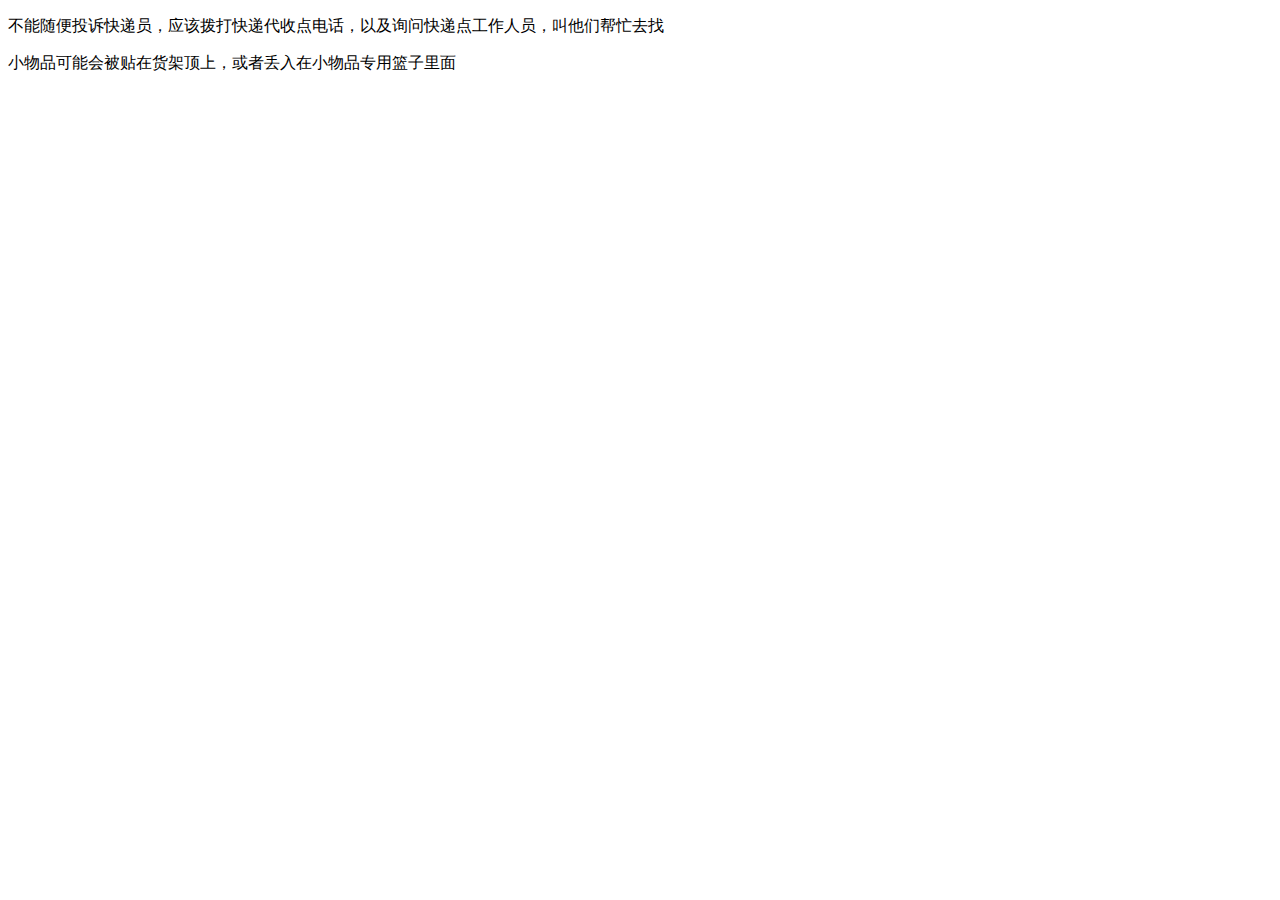
<file: kdcs.html>
<!DOCTYPE html>
<html lang="en">
<head>
    <meta charset="UTF-8">
    <meta http-equiv="X-UA-Compatible" content="IE=edge">
    <meta name="viewport" content="width=device-width, initial-scale=1.0">
    <title>Document</title>
</head>
<body>
    <p>不能随便投诉快递员，应该拨打快递代收点电话，以及询问快递点工作人员，叫他们帮忙去找</p>
    <p>小物品可能会被贴在货架顶上，或者丢入在小物品专用篮子里面</p>
</body>
</html>
</file>
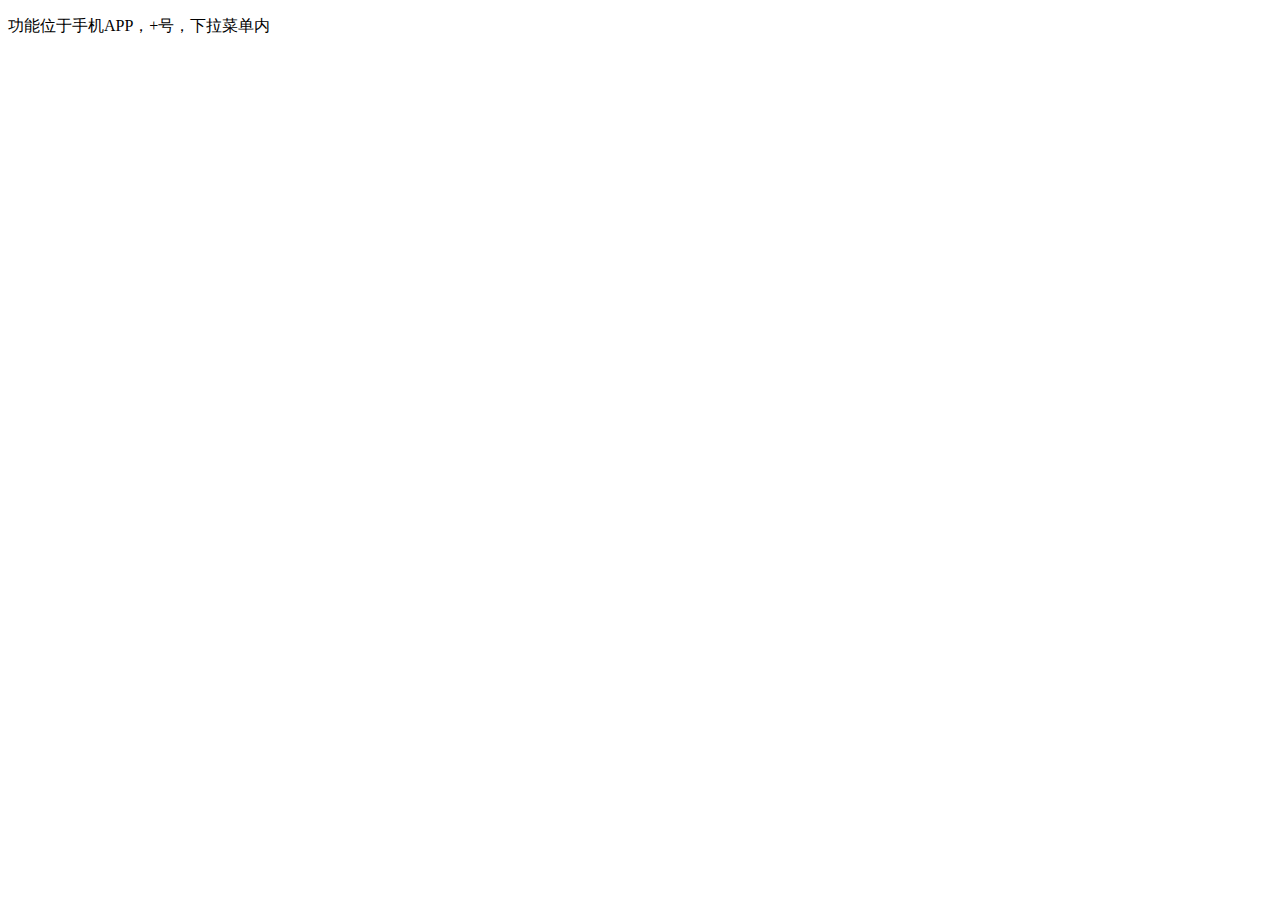
<file: sgxs.html>
<!DOCTYPE html>
<html lang="en">
<head>
    <meta charset="UTF-8">
    <meta http-equiv="X-UA-Compatible" content="IE=edge">
    <meta name="viewport" content="width=device-width, initial-scale=1.0">
    <title>Document</title>
</head>
<body>
    <p>功能位于手机APP，+号，下拉菜单内</p>
</body>
</html>
</file>
<file: treeview.css>
ul, #myUL {
    list-style-type: none;
    display: inline-block;
    width: 300px;
    height: 900px;
    /* background-color: rgb(182, 182, 182); */
  }
    #right
  {
    display: inline-block;
    vertical-align: top;
  }
  #myUL {
    margin: 0;
    padding: 0;
  }
  
  .caret {
    cursor: pointer;
    -webkit-user-select: none; /* Safari 3.1+ */
    -moz-user-select: none; /* Firefox 2+ */
    -ms-user-select: none; /* IE 10+ */
    user-select: none;
  }
  
  .caret::before {
    content: "\25B6";
    color: black;
    display: inline-block;
    margin-right: 6px;
  }
  
  .caret-down::before {
    -ms-transform: rotate(90deg); /* IE 9 */
    -webkit-transform: rotate(90deg); /* Safari */
    transform: rotate(90deg);  
  }
  
  .nested {
    display: none;
  }
  
  .active {
    display: block;
  }
</file>
